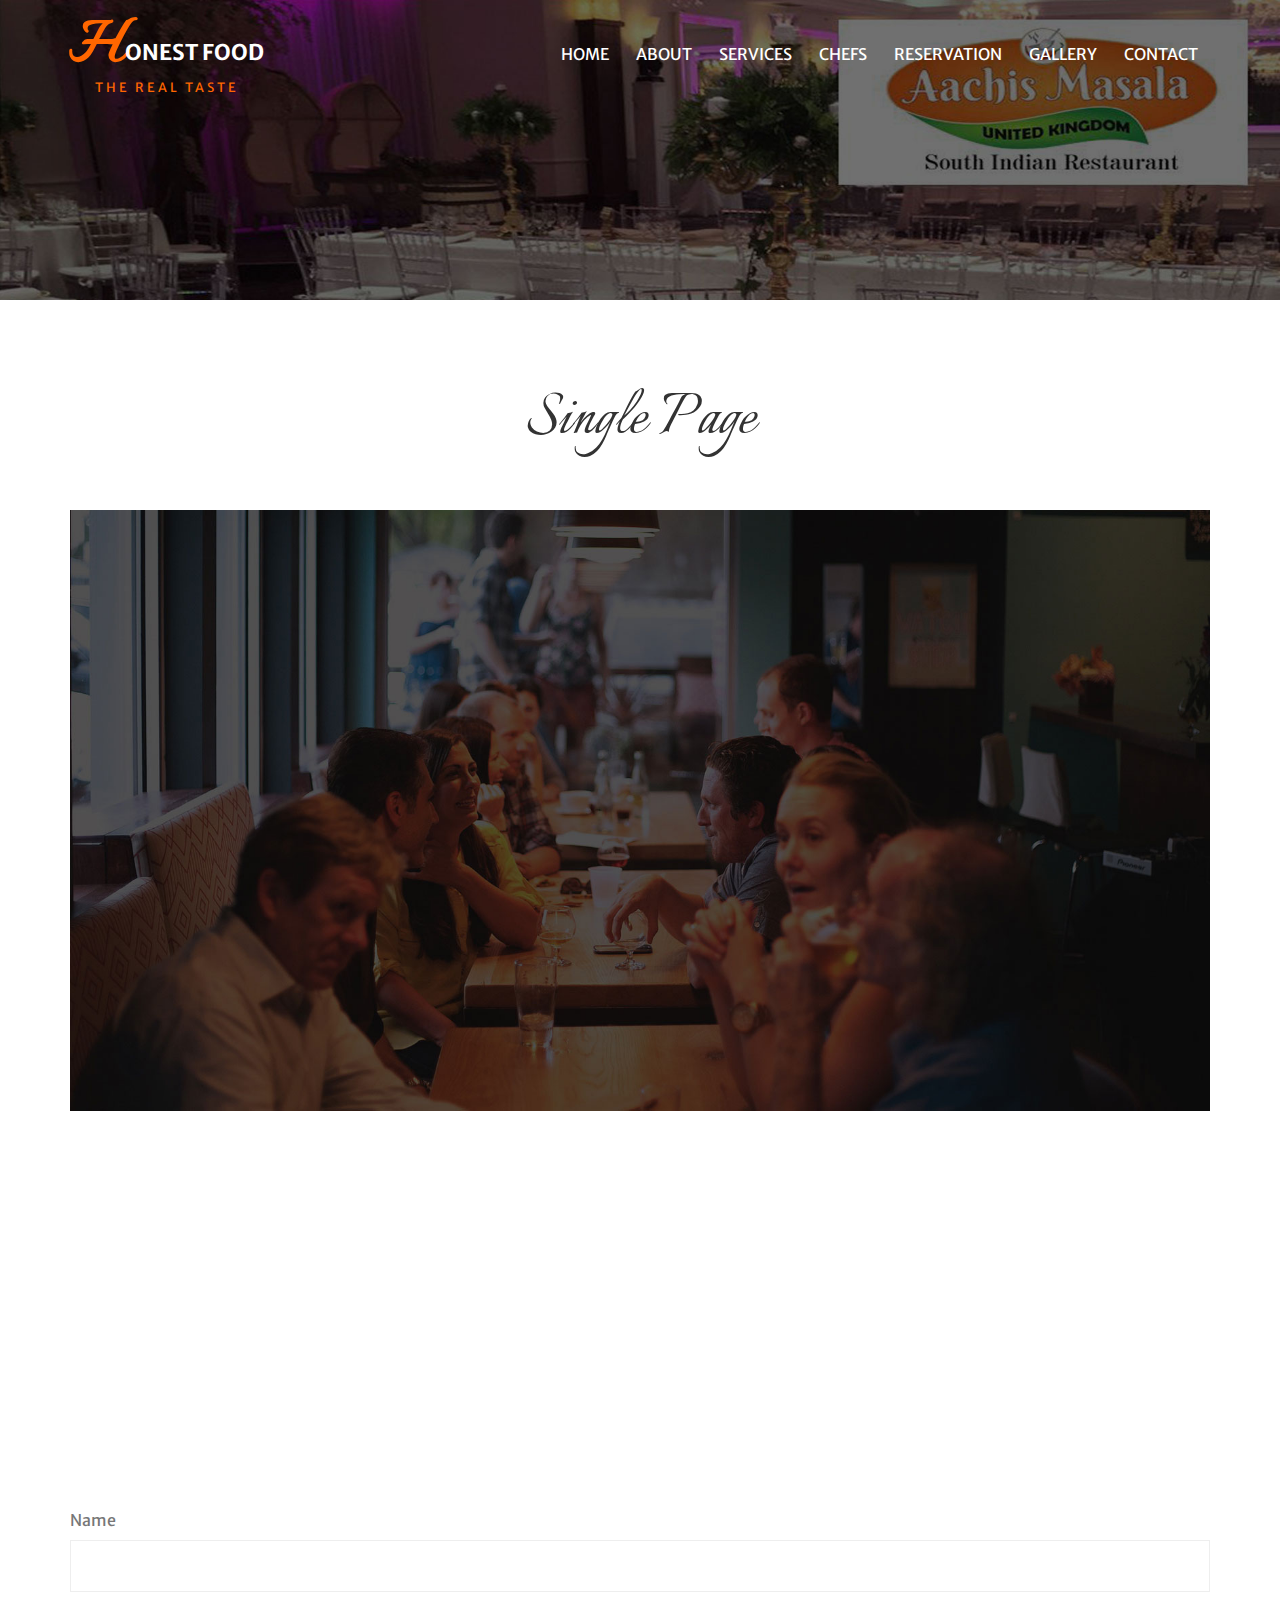
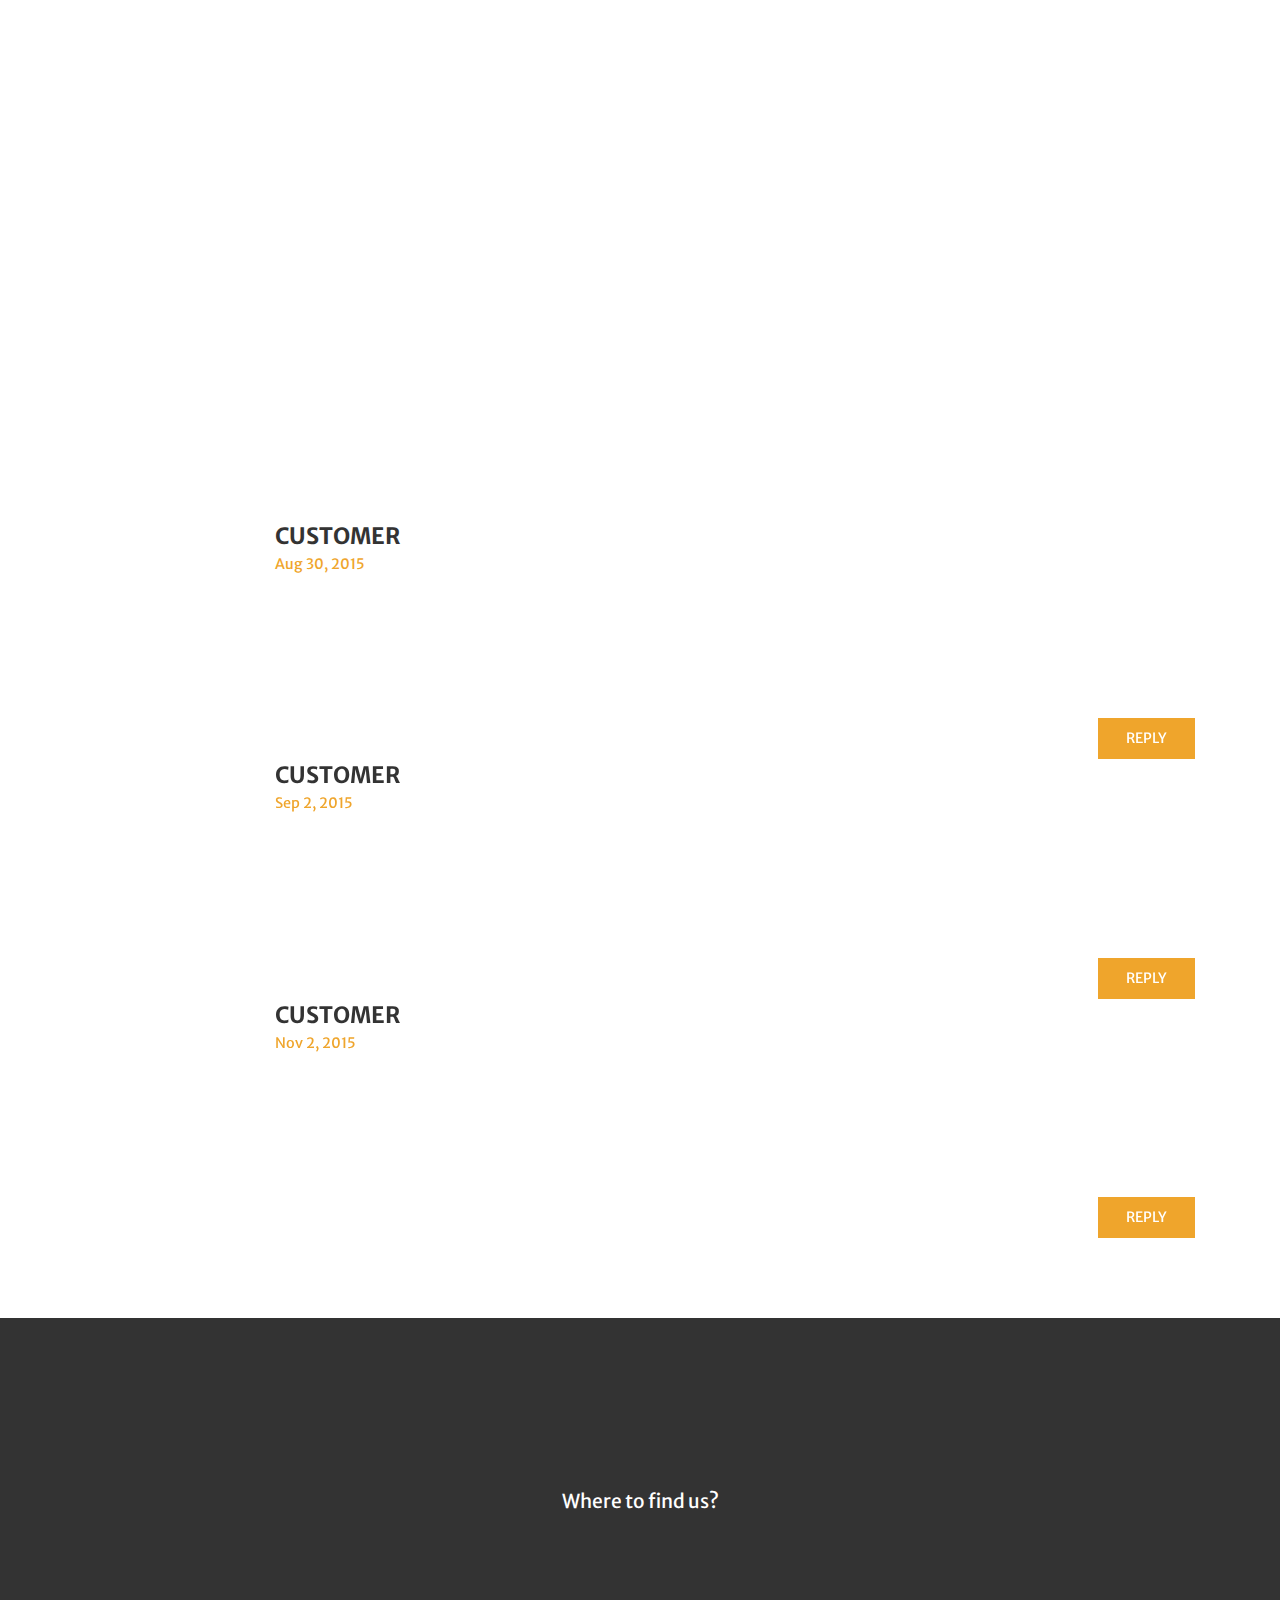
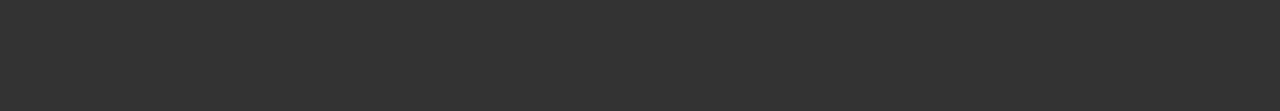
<file: single.html>
<!--
Author: W3layouts
Author URL: http://w3layouts.com
License: Creative Commons Attribution 3.0 Unported
License URL: http://creativecommons.org/licenses/by/3.0/
-->
<!DOCTYPE HTML>
<html>
<head>
<title>Honest Food a Hotels and Restaurants Category  Flat Bootstrap Responsive Website Template | Single :: w3layouts</title>
<meta name="viewport" content="width=device-width, initial-scale=1">
<meta http-equiv="Content-Type" content="text/html; charset=utf-8" />
<meta name="keywords" content="Honest Food  Responsive web template, Bootstrap Web Templates, Flat Web Templates, Android Compatible web template, 
Smartphone Compatible web template, free webdesigns for Nokia, Samsung, LG, Sony Ericsson, Motorola web design" />
<script type="applisalonion/x-javascript"> addEventListener("load", function() { setTimeout(hideURLbar, 0); }, false); function hideURLbar(){ window.scrollTo(0,1); } </script>
<link href="css/bootstrap.css" rel='stylesheet' type='text/css' />
<!-- Custom Theme files -->
<link href="css/iconeffects.css" rel='stylesheet' type='text/css' />
<link href="css/style.css" rel='stylesheet' type='text/css' />	
<link rel="stylesheet" href="css/swipebox.css">
<script src="js/jquery-1.11.1.min.js"></script>
<script type="text/javascript" src="js/move-top.js"></script>
<script type="text/javascript" src="js/easing.js"></script>
<!--/web-font-->
	<link href='//fonts.googleapis.com/css?family=Italianno' rel='stylesheet' type='text/css'>
	<link href='//fonts.googleapis.com/css?family=Merriweather+Sans:400,300,700' rel='stylesheet' type='text/css'>
<!--/script-->
<script type="text/javascript">
			jQuery(document).ready(function($) {
				$(".scroll").click(function(event){		
					event.preventDefault();
					$('html,body').animate({scrollTop:$(this.hash).offset().top},900);
				});
			});
</script>
<!--animate-->
<link href="css/animate.css" rel="stylesheet" type="text/css" media="all">
<script src="js/wow.min.js"></script>
	<script>
		 new WOW().init();
	</script>
<!--//animate-->

</head>
<body>
<!--start-home-->
		<div class="banner two" id="home">
		<div class="header-bottom">
		     <div class="container">
			  <div class="fixed-header">
			      <!--logo-->
			       <div class="logo">
                      <a href="index.html"><h1>H<span>onest Food</span></h1></a>
					  <p>The Real taste</p>
				   </div>
					<!--//logo-->
					<div class="top-menu">
							<span class="menu"> </span>
							<nav class="link-effect-4" id="link-effect-4">
                              <ul>
								 <li class="active"><a data-hover="Home" href="index.html">Home</a></li>
								<li><a data-hover="About" href="index.html">About</a></li>
								<li><a data-hover="Services" href="index.html">Services</a></li>
								<li><a data-hover="Chefs" href="index.html">Chefs</a></li>
							    <li><a data-hover="Reservation" href="index.html">REservation</a></li>
							    <li><a data-hover="Gallery" href="index.html">Gallery</a></li>
								<li><a data-hover="Contact" href="index.html">Contact</a></li>

							  </ul>
							</nav>
							</div>
							<!-- script-for-menu -->
								<script>
									$("span.menu").click(function(){
										$(".top-menu ul").slideToggle("slow" , function(){
										});
									});
								</script>
								<!-- script-for-menu -->

				 <div class="clearfix"></div>
					<script>
				$(document).ready(function() {
					 var navoffeset=$(".header-bottom").offset().top;
					 $(window).scroll(function(){
						var scrollpos=$(window).scrollTop(); 
						if(scrollpos >=navoffeset){
							$(".header-bottom").addClass("fixed");
						}else{
							$(".header-bottom").removeClass("fixed");
						}
					 });
					 
				});
				</script>
			 </div>
		</div>
	</div>
		   

		 
	</div>

<!--blog-section-->
      <div class="blog-section">
		<div class="container">
		  <h3 class="single">Single Page</h3>
		   <div class="blog-top">
			   <div class="blog-single">
					<div class="single-img">
					 <a href="#">
					  <img src="images/bottom.jpg" alt="">
					</a>
                        <h3 class="wow slideInUp"  data-wow-duration="1s" data-wow-delay=".3s">Number of Peoples talking About Our Recipes</h3>
					   <p class="post wow slideInDown"  data-wow-duration="1s" data-wow-delay=".3s">Posted on Mar 30, 2016 by <a href="#">Admin</a></p>
					   <p Class="wow slideInUp"  data-wow-duration="1s" data-wow-delay=".3s">Lorem ipsum dolor sit amet, consectetur adipisicing elit, sed do eiusmod tempor incididunt ut labore,consectetur adipisicing elit, sed do eiusmod tempor incididunt ut labore et dolore magna aliqua. Ut enim ad minim veniam, quis nostrud exercitation ullamco laboris nisi ut aliquip ex ea commodo sed do eiusmod tempor incididunt ut labore et dolore magna aliqua. Ut enim ad minim veniam, quis nostrud exercitation consequat.Lorem ipsum dolor sit amet, consectetur adipisicing elit, sed do eiusmod tempor incididunt ut labore,consectetur adipisicing elit, sed do eiusmod tempor incididunt ut labore et dolore magna aliqua. Ut enim ad minim veniam, quis nostrud exercitation ullamco laboris nisi ut aliquip ex ea commodo sed do eiusmod tempor incididunt ut labore et dolore magna aliqua. Ut enim ad minim veniam, quis nostrud exercitation consequat.</p>				                     
				</div>
				
		   </div>
		   <div class="single">
						<div class="leave">
							<h4 class="wow slideInUp"  data-wow-duration="1s" data-wow-delay=".3s">Leave a comment</h4>
						</div>
						<form id="commentform">
							 <p class="comment-form-author-name"><label for="author">Name</label>
								<input id="author" name="author" type="text" value="" size="30" aria-required="true" required="">
							 </p>
							 <p class="comment-form-email wow slideInDown"  data-wow-duration="1s" data-wow-delay=".3s">
								<label class="email">Email</label>
								<input id="email" name="email" type="text" value="" size="30" aria-required="true" required="">
							 </p>
							 <p class="comment-form-comment wow slideInUp"  data-wow-duration="1s" data-wow-delay=".3s">
								<label class="comment">Comment</label>
								<textarea></textarea>
							 </p>
							 <div class="clearfix"></div>
							<p class="form-submit wow shake"  data-wow-duration="1s" data-wow-delay=".3s">
							   <input name="submit" type="submit" id="submit" value="Send">
							</p>
							<div class="clearfix"></div>
						   </form>
				 <div class="single_grid2">
					   <h4 class="tz-title-4 tzcolor-blue wow slideInUp"  data-wow-duration="1s" data-wow-delay=".3s">
							Comments
						</h4>
						<ul class="list">
						<li>
			            <div class="col-md-2 preview wow fadeInDown" data-wow-duration="1s" data-wow-delay=".3s"><a href="#"><img src="images/co.png" class="img-responsive" alt=""></a></div>
			            <div class="col-md-10 data">
			                <div class="title"><a href="#">Customer</a><br><span class="m_14">Aug 30, 2015</span></div>
			                <p class="wow fadeInDown" data-wow-duration="1s" data-wow-delay=".3s">Lorem Ipsum is not simply random text. It has roots in a piece of classical Latin literature from 45 BC, making it over 2000 years old. Richard McClintock, a Latin professor at Hampden-Sydney College in Virginia, looked up one of the more obscure Latin words, consectetur, from a Lorem Ipsum passage, and going through the cites of the word in classical literature</p>
							<h5 class="m_26"> <a href="#" class="hvr-bounce-to-bottom">Reply</a></h5>
			            </div>
			           <div class="clearfix"></div>
			        </li>
			     	  <li>
			            <div class="col-md-2 preview wow fadeInUp" data-wow-duration="1s" data-wow-delay=".3s"><a href="#"><img src="images/co.png" class="img-responsive" alt=""></a></div>
			            <div class="col-md-10 data">
			                <div class="title"><a href="#">Customer</a><br><span class="m_14">Sep 2, 2015</span></div>
			                <p class="wow fadeInUp" data-wow-duration="1s" data-wow-delay=".3s">Lorem Ipsum is not simply random text. It has roots in a piece of classical Latin literature from 45 BC, making it over 2000 years old. Richard McClintock, a Latin professor at Hampden-Sydney College in Virginia, looked up one of the more obscure Latin words, consectetur, from a Lorem Ipsum passage, and going through the cites of the word in classical literature</p>
							<h5 class="m_26"> <a href="#" class="hvr-bounce-to-bottom">Reply</a></h5>
			            </div>
			           <div class="clearfix"></div>
			        </li>
			        <li>
			            <div class="col-md-2 preview wow fadeInDown" data-wow-duration="1s" data-wow-delay=".3s"><a href="#"><img src="images/co.png" class="img-responsive" alt=""></a></div>
			            <div class="col-md-10 data">
			                <div class="title"><a href="#">Customer</a><br><span class="m_14">Nov 2, 2015</span></div>
			                <p class="wow fadeInDown" data-wow-duration="1s" data-wow-delay=".3s">Lorem Ipsum is not simply random text. It has roots in a piece of classical Latin literature from 45 BC, making it over 2000 years old. Richard McClintock, a Latin professor at Hampden-Sydney College in Virginia, looked up one of the more obscure Latin words, consectetur, from a Lorem Ipsum passage, and going through the cites of the word in classical literature</p>
							<h5 class="m_26"> <a href="#" class="hvr-bounce-to-bottom">Reply</a></h5>
			            </div>
			           <div class="clearfix"></div>
			        </li>
			     </ul>
				</div>
			 </div>

		</div>
	  </div>
	</div>
<!--footer-->
		<div class="footer text-center">
						<div class="container">
							<!--logo2-->
								   <div class="logo2 wow fadeInUp" data-wow-duration="1s" data-wow-delay=".3s">
									  <a href="index.html"><h2>H<span>onest Food</span></h2></a>
									  <p>The Real taste</p>
								   </div>
					<!--//logo2-->
								<a href="single.html" class="flag_tag2">Where to find us?</a>
									<ul class="social wow slideInDown" data-wow-duration="1s" data-wow-delay=".3s">
										<li><a href="#" class="tw"></a></li>
										<li><a href="#" class="fb"> </a></li>
										<li><a href="#" class="in"> </a></li>
										<li><a href="#" class="dott"></a></li>
										 <div class="clearfix"></div>
									</ul>
									<p class="copy-right wow fadeInUp"  data-wow-duration="1s" data-wow-delay=".3s">&copy; 2016 Honest Food. All rights reserved | Design by <a href="http://w3layouts.com">W3layouts</a></p>

					 </div>
	     </div>
		<!--start-smooth-scrolling-->
						<script type="text/javascript">
									$(document).ready(function() {
										/*
										var defaults = {
								  			containerID: 'toTop', // fading element id
											containerHoverID: 'toTopHover', // fading element hover id
											scrollSpeed: 1200,
											easingType: 'linear' 
								 		};
										*/
										
										$().UItoTop({ easingType: 'easeOutQuart' });
										
									});
								</script>
								<!--end-smooth-scrolling-->
		<a href="#home" id="toTop" class="scroll" style="display: block;"> <span id="toTopHover" style="opacity: 1;"> </span></a>

</body>
</html>
</file>
<file: css/iconeffects.css>
@font-face {
	font-family: 'ecoicon';
	src:url('../fonts/ecoicons/ecoicon.eot');
	src:url('../fonts/ecoicons/ecoicon.eot?#iefix') format('embedded-opentype'),
		url('../fonts/ecoicons/ecoicon.woff') format('woff'),
		url('../fonts/ecoicons/ecoicon.ttf') format('truetype'),
		url('../fonts/ecoicons/ecoicon.svg#ecoicon') format('svg');
	font-weight: normal;
	font-style: normal;
}

.hi-icon-wrap {
	text-align: center;
	margin: 0 auto;
	padding: 2em 0 3em;
}

.hi-icon {
	display: inline-block;
	font-size: 0px;
	cursor: pointer;
	margin: 15px 30px;
	width: 110px;
    height: 110px;
	border-radius: 50%;
	-webkit-border-radius: 50%;
	-moz-border-radius: 50%;
	-o-border-radius: 50%;
	text-align: center;
	position: relative;
	z-index: 1;
	color: #fff;
}

.hi-icon:after {
	pointer-events: none;
	position: absolute;
	width: 100%;
	height: 100%;
	border-radius: 50%;
	content: '';
	-webkit-box-sizing: content-box; 
	-moz-box-sizing: content-box; 
	box-sizing: content-box;
}

.hi-icon:before {
	font-family: 'ecoicon';
	speak: none;
	font-size: 48px;
	line-height: 90px;
	font-style: normal;
	font-weight: normal;
	font-variant: normal;
	text-transform: none;
	display: block;
	-webkit-font-smoothing: antialiased;
}

.hi-icon-mobile:before {
	content: "\e009";
}

.hi-icon-screen:before {
	content: "\e00a";
}

.hi-icon-earth:before {
	content: "\e002";
}

.hi-icon-support:before {
	content: "\e000";
}

.hi-icon-locked:before {
	content: "\e001";
}

.hi-icon-cog:before {
	content: "\e003";
}

.hi-icon-clock:before {
	content: "\e004";
}

.hi-icon-videos:before {
	content: "\e005";
}

.hi-icon-list:before {
	content: "\e006";
}

.hi-icon-refresh:before {
	content: "\e007";
}

.hi-icon-images:before {
	content: "\e008";
}

.hi-icon-pencil:before {
	content: "\e00b";
}

.hi-icon-link:before {
	content: "\e00c";
}

.hi-icon-mail:before {
	content: "\e00d";
}

.hi-icon-location:before {
	content: "\e00e";
}

.hi-icon-archive:before {
	content: "\e00f";
}

.hi-icon-chat:before {
	content: "\e010";
}

.hi-icon-bookmark:before {
	content: "\e011";
}

.hi-icon-user:before {
	content: "\e012";
}

.hi-icon-contract:before {
	content: "\e013";
}

.hi-icon-star:before {
	content: "\e014";
}

/* Effect 1 */
.hi-icon-effect-1 .hi-icon {
	background: rgba(255,255,255,0.1);
	-webkit-transition: background 0.2s, color 0.2s;
	-moz-transition: background 0.2s, color 0.2s;
	transition: background 0.2s, color 0.2s;
}

.hi-icon-effect-1 .hi-icon:after {
	top: -7px;
	left: -7px;
	padding: 7px;
	box-shadow: 0 0 0 4px #fff;
	-webkit-transition: -webkit-transform 0.2s, opacity 0.2s;
	-webkit-transform: scale(.8);
	-moz-transition: -moz-transform 0.2s, opacity 0.2s;
	-moz-transform: scale(.8);
	-ms-transform: scale(.8);
	transition: transform 0.2s, opacity 0.2s;
	transform: scale(.8);
	opacity: 0;
}

/* Effect 1a */
.hi-icon-effect-1a .hi-icon:hover {
	background: rgba(255,255,255,1);
	color: #41ab6b;
}

.hi-icon-effect-1a .hi-icon:hover:after {
	-webkit-transform: scale(1);
	-moz-transform: scale(1);
	-ms-transform: scale(1);
	transform: scale(1);
	opacity: 1;
}

/* Effect 1b */
.hi-icon-effect-1b .hi-icon:hover {
	background: rgba(255,255,255,1);
	color: #41ab6b;
}

.hi-icon-effect-1b .hi-icon:after {
	-webkit-transform: scale(1.2);
	-moz-transform: scale(1.2);
	-ms-transform: scale(1.2);
	transform: scale(1.2);
}

.hi-icon-effect-1b .hi-icon:hover:after {
	-webkit-transform: scale(1);
	-moz-transform: scale(1);
	-ms-transform: scale(1);
	transform: scale(1);
	opacity: 1;
}

/* Effect 2 */
.hi-icon-effect-2 .hi-icon {
	color: #eea303;
	box-shadow: 0 0 0 3px #fff;
	-webkit-transition: color 0.3s;
	-moz-transition: color 0.3s;
	transition: color 0.3s;
}

.hi-icon-effect-2 .hi-icon:after {
	top: -2px;
	left: -2px;
	padding: 2px;
	z-index: -1;
	background: #fff;
	-webkit-transition: -webkit-transform 0.2s, opacity 0.2s;
	-moz-transition: -moz-transform 0.2s, opacity 0.2s;
	transition: transform 0.2s, opacity 0.2s;
}

/* Effect 2a */
.hi-icon-effect-2a .hi-icon:hover {
	color: #eea303;
}

.hi-icon-effect-2a .hi-icon:hover:after {
	-webkit-transform: scale(0.85);
	-moz-transform: scale(0.85);
	-ms-transform: scale(0.85);
	transform: scale(0.85);
}

/* Effect 2b */
.hi-icon-effect-2b .hi-icon:hover:after {
	-webkit-transform: scale(0);
	-moz-transform: scale(0);
	-ms-transform: scale(0);
	transform: scale(0);
	opacity: 0;
	-webkit-transition: -webkit-transform 0.4s, opacity 0.2s;
	-moz-transition: -moz-transform 0.4s, opacity 0.2s;
	transition: transform 0.4s, opacity 0.2s;
}

.hi-icon-effect-2b .hi-icon:hover {
	color: #fff;
}

/* Effect 3 */
.hi-icon-effect-3 .hi-icon {
	box-shadow: 0 0 0 4px #fff;
	-webkit-transition: color 0.3s;
	-moz-transition: color 0.3s;
	transition: color 0.3s;
}

.hi-icon-effect-3 .hi-icon:after {
	top: -2px;
	left: -2px;
	padding: 2px;
	z-index: -1;
	background: #fff;
	-webkit-transition: -webkit-transform 0.2s, opacity 0.3s;
	-moz-transition: -moz-transform 0.2s, opacity 0.3s;
	transition: transform 0.2s, opacity 0.3s;
}

/* Effect 3a */
.hi-icon-effect-3a .hi-icon {
	color: #f06060;
}

.hi-icon-effect-3a .hi-icon:hover {
	color: #fff;
}

.hi-icon-effect-3a .hi-icon:hover:after {
	-webkit-transform: scale(1.3);
	-moz-transform: scale(1.3);
	-ms-transform: scale(1.3);
	transform: scale(1.3);
	opacity: 0;
}

/* Effect 3b */
.hi-icon-effect-3b .hi-icon {
	color: #fff;
}

.hi-icon-effect-3b .hi-icon:hover {
	color: #f06060;
}

.hi-icon-effect-3b .hi-icon:after {
	-webkit-transform: scale(1.3);
	-moz-transform: scale(1.3);
	-ms-transform: scale(1.3);
	transform: scale(1.3);
	opacity: 0;
}

.hi-icon-effect-3b .hi-icon:hover:after {
	-webkit-transform: scale(1);
	-moz-transform: scale(1);
	-ms-transform: scale(1);
	transform: scale(1);
	opacity: 1;
}

/* Effect 4 */
.hi-icon-effect-4 .hi-icon {
	width: 92px;
	height: 92px;
	box-shadow: 0 0 0 4px rgba(255,255,255,1);	
}

.hi-icon-effect-4a .hi-icon {
	-webkit-transition: box-shadow 0.2s;
	-moz-transition: box-shadow 0.2s;
	transition: box-shadow 0.2s;
}

.hi-icon-effect-4 .hi-icon:before {
	line-height: 92px;
}

.hi-icon-effect-4 .hi-icon:after {
	top: -4px;
	left: -4px;
	padding: 0;
	z-index: 10;
	border: 4px dashed #fff;
}

.hi-icon-effect-4 .hi-icon:hover {
	box-shadow: 0 0 0 0 rgba(255,255,255,0);
	color: #fff;
}

/* Effect 4b */
.hi-icon-effect-4b .hi-icon:hover {
	-webkit-transition: box-shadow 0.2s;
	-moz-transition: box-shadow 0.2s;
	transition: box-shadow 0.2s;
}

.hi-icon-effect-4b .hi-icon:hover:after {
	-webkit-animation: spinAround 9s linear infinite;
	-moz-animation: spinAround 9s linear infinite;
	animation: spinAround 9s linear infinite;
}

@-webkit-keyframes spinAround {
	from {
		-webkit-transform: rotate(0deg)
	}
	to {
		-webkit-transform: rotate(360deg);
	}
}
@-moz-keyframes spinAround {
	from {
		-moz-transform: rotate(0deg)
	}
	to {
		-moz-transform: rotate(360deg);
	}
}
@keyframes spinAround {
	from {
		transform: rotate(0deg)
	}
	to {
		transform: rotate(360deg);
	}
}

/* Effect 5 */
.hi-icon-effect-5 .hi-icon {
	box-shadow: 0 0 0 4px rgba(255,255,255,1);
	overflow: hidden;
	-webkit-transition: background 0.3s, color 0.3s, box-shadow 0.3s;
	-moz-transition: background 0.3s, color 0.3s, box-shadow 0.3s;
	transition: background 0.3s, color 0.3s, box-shadow 0.3s;
}

.hi-icon-effect-5 .hi-icon:after {
	display: none;
}

.hi-icon-effect-5 .hi-icon:hover {
	background: rgba(255,255,255,1);
	color: #702fa8;
	box-shadow: 0 0 0 8px rgba(255,255,255,0.3);
}

.hi-icon-effect-5a .hi-icon:hover:before {
	-webkit-animation: toRightFromLeft 0.3s forwards;
	-moz-animation: toRightFromLeft 0.3s forwards;
	animation: toRightFromLeft 0.3s forwards;
}

@-webkit-keyframes toRightFromLeft {
	49% {
		-webkit-transform: translate(100%);
	}
	50% {
		opacity: 0;
		-webkit-transform: translate(-100%);
	}
	51% {
		opacity: 1;
	}
}
@-moz-keyframes toRightFromLeft {
	49% {
		-moz-transform: translate(100%);
	}
	50% {
		opacity: 0;
		-moz-transform: translate(-100%);
	}
	51% {
		opacity: 1;
	}
}
@keyframes toRightFromLeft {
	49% {
		transform: translate(100%);
	}
	50% {
		opacity: 0;
		transform: translate(-100%);
	}
	51% {
		opacity: 1;
	}
}

.hi-icon-effect-5b .hi-icon:hover:before {
	-webkit-animation: toLeftFromRight 0.3s forwards;
	-moz-animation: toLeftFromRight 0.3s forwards;
	animation: toLeftFromRight 0.3s forwards;
}

@-webkit-keyframes toLeftFromRight {
	49% {
		-webkit-transform: translate(-100%);
	}
	50% {
		opacity: 0;
		-webkit-transform: translate(100%);
	}
	51% {
		opacity: 1;
	}
}
@-moz-keyframes toLeftFromRight {
	49% {
		-moz-transform: translate(-100%);
	}
	50% {
		opacity: 0;
		-moz-transform: translate(100%);
	}
	51% {
		opacity: 1;
	}
}
@keyframes toLeftFromRight {
	49% {
		transform: translate(-100%);
	}
	50% {
		opacity: 0;
		transform: translate(100%);
	}
	51% {
		opacity: 1;
	}
}

.hi-icon-effect-5c .hi-icon:hover:before {
	-webkit-animation: toTopFromBottom 0.3s forwards;
	-moz-animation: toTopFromBottom 0.3s forwards;
	animation: toTopFromBottom 0.3s forwards;
}

@-webkit-keyframes toTopFromBottom {
	49% {
		-webkit-transform: translateY(-100%);
	}
	50% {
		opacity: 0;
		-webkit-transform: translateY(100%);
	}
	51% {
		opacity: 1;
	}
}
@-moz-keyframes toTopFromBottom {
	49% {
		-moz-transform: translateY(-100%);
	}
	50% {
		opacity: 0;
		-moz-transform: translateY(100%);
	}
	51% {
		opacity: 1;
	}
}
@keyframes toTopFromBottom {
	49% {
		transform: translateY(-100%);
	}
	50% {
		opacity: 0;
		transform: translateY(100%);
	}
	51% {
		opacity: 1;
	}
}

.hi-icon-effect-5d .hi-icon:hover:before {
	-webkit-animation: toBottomFromTop 0.3s forwards;
	-moz-animation: toBottomFromTop 0.3s forwards;
	animation: toBottomFromTop 0.3s forwards;
}

@-webkit-keyframes toBottomFromTop {
	49% {
		-webkit-transform: translateY(100%);
	}
	50% {
		opacity: 0;
		-webkit-transform: translateY(-100%);
	}
	51% {
		opacity: 1;
	}
}
@-moz-keyframes toBottomFromTop {
	49% {
		-moz-transform: translateY(100%);
	}
	50% {
		opacity: 0;
		-moz-transform: translateY(-100%);
	}
	51% {
		opacity: 1;
	}
}
@keyframes toBottomFromTop {
	49% {
		transform: translateY(100%);
	}
	50% {
		opacity: 0;
		transform: translateY(-100%);
	}
	51% {
		opacity: 1;
	}
}

/* Effect 6 */
.hi-icon-effect-6 .hi-icon {
	box-shadow: 0 0 0 4px rgba(255,255,255,1);
	-webkit-transition: background 0.2s, color 0.2s;
	-moz-transition: background 0.2s, color 0.2s;
	transition: background 0.2s, color 0.2s;
}

.hi-icon-effect-6 .hi-icon:hover {
	background: rgba(255,255,255,1);
	color: #64bb5d;
}

.hi-icon-effect-6 .hi-icon:hover:before {
	-webkit-animation: spinAround 2s linear infinite;
	-moz-animation: spinAround 2s linear infinite;
	animation: spinAround 2s linear infinite;
}

/* Effect 7 */
.hi-icon-effect-7 .hi-icon {
	box-shadow: 0 0 0 4px rgba(255,255,255,1);
	-webkit-transition: background 0.2s, color 0.2s;
	-moz-transition: background 0.2s, color 0.2s;
	transition: background 0.2s, color 0.2s;	
}

.hi-icon-effect-7 .hi-icon:hover {
	color: #fff;
}

.hi-icon-effect-7 .hi-icon:after {
	top: -8px;
	left: -8px;
	padding: 8px;
	z-index: -1;
	opacity: 0;
}

/* Effect 7a */
.hi-icon-effect-7a .hi-icon:after {
	box-shadow: 0 0 0 rgba(255,255,255,1);
	-webkit-transition: opacity 0.2s, box-shadow 0.2s;
	-moz-transition: opacity 0.2s, box-shadow 0.2s;
	transition: opacity 0.2s, box-shadow 0.2s;
}

.hi-icon-effect-7a .hi-icon:hover:after {
	opacity: 1;
	box-shadow: 3px 3px 0 rgba(255,255,255,1);
}

.hi-icon-effect-7a .hi-icon:before {
	-webkit-transform: scale(0.8);
	-moz-transform: scale(0.8);
	-ms-transform: scale(0.8);
	transform: scale(0.8);
	opacity: 0.7;
	-webkit-transition: -webkit-transform 0.2s, opacity 0.2s;
	-moz-transition: -moz-transform 0.2s, opacity 0.2s;
	transition: transform 0.2s, opacity 0.2s;
}

.hi-icon-effect-7a .hi-icon:hover:before {
	-webkit-transform: scale(1);
	-moz-transform: scale(1);
	-ms-transform: scale(1);
	transform: scale(1);
	opacity: 1;
}

/* Effect 7b */
.hi-icon-effect-7b .hi-icon:after {
	box-shadow: 3px 3px rgba(255,255,255,1);
	-webkit-transform: rotate(-90deg);
	-moz-transform: rotate(-90deg);
	-ms-transform: rotate(-90deg);
	transform: rotate(-90deg);
	-webkit-transition: opacity 0.2s, -webkit-transform 0.2s;
	-moz-transition: opacity 0.2s, -moz-transform 0.2s;
	transition: opacity 0.2s, transform 0.2s;
}

.hi-icon-effect-7b .hi-icon:hover:after {
	opacity: 1;
	-webkit-transform: rotate(0deg);
	-moz-transform: rotate(0deg);
	-ms-transform: rotate(0deg);
	transform: rotate(0deg);
}

.hi-icon-effect-7b .hi-icon:before {
	-webkit-transform: scale(0.8);
	-moz-transform: scale(0.8);
	-ms-transform: scale(0.8);
	transform: scale(0.8);
	opacity: 0.7;
	-webkit-transition: -webkit-transform 0.2s, opacity 0.2s;
	-moz-transition: -moz-transform 0.2s, opacity 0.2s;
	transition: transform 0.2s, opacity 0.2s;
}

.hi-icon-effect-7b .hi-icon:hover:before {
	-webkit-transform: scale(1);
	-moz-transform: scale(1);
	-ms-transform: scale(1);
	transform: scale(1);
	opacity: 1;
}

/* Effect 8 */
.hi-icon-effect-8 .hi-icon {
	background: rgba(255,255,255,0.1);
	-webkit-transition: -webkit-transform ease-out 0.1s, background 0.2s;
	-moz-transition: -moz-transform ease-out 0.1s, background 0.2s;
	transition: transform ease-out 0.1s, background 0.2s;
}

.hi-icon-effect-8 .hi-icon:after {
	top: 0;
	left: 0;
	padding: 0;
	z-index: -1;
	box-shadow: 0 0 0 2px rgba(255,255,255,0.1);
	opacity: 0;
	-webkit-transform: scale(0.9);
	-moz-transform: scale(0.9);
	-ms-transform: scale(0.9);
	transform: scale(0.9);
}

.hi-icon-effect-8 .hi-icon:hover {
	background: rgba(255,255,255,0.05);
	-webkit-transform: scale(0.93);
	-moz-transform: scale(0.93);
	-ms-transform: scale(0.93);
	transform: scale(0.93);
	color: #fff;
}

.hi-icon-effect-8 .hi-icon:hover:after {
	-webkit-animation: sonarEffect 1.3s ease-out 75ms;
	-moz-animation: sonarEffect 1.3s ease-out 75ms;
	animation: sonarEffect 1.3s ease-out 75ms;
}

@-webkit-keyframes sonarEffect {
	0% {
		opacity: 0.3;
	}
	40% {
		opacity: 0.5;
		box-shadow: 0 0 0 2px rgba(255,255,255,0.1), 0 0 10px 10px #3851bc, 0 0 0 10px rgba(255,255,255,0.5);
	}
	100% {
		box-shadow: 0 0 0 2px rgba(255,255,255,0.1), 0 0 10px 10px #3851bc, 0 0 0 10px rgba(255,255,255,0.5);
		-webkit-transform: scale(1.5);
		opacity: 0;
	}
}
@-moz-keyframes sonarEffect {
	0% {
		opacity: 0.3;
	}
	40% {
		opacity: 0.5;
		box-shadow: 0 0 0 2px rgba(255,255,255,0.1), 0 0 10px 10px #3851bc, 0 0 0 10px rgba(255,255,255,0.5);
	}
	100% {
		box-shadow: 0 0 0 2px rgba(255,255,255,0.1), 0 0 10px 10px #3851bc, 0 0 0 10px rgba(255,255,255,0.5);
		-moz-transform: scale(1.5);
		opacity: 0;
	}
}
@keyframes sonarEffect {
	0% {
		opacity: 0.3;
	}
	40% {
		opacity: 0.5;
		box-shadow: 0 0 0 2px rgba(255,255,255,0.1), 0 0 10px 10px #3851bc, 0 0 0 10px rgba(255,255,255,0.5);
	}
	100% {
		box-shadow: 0 0 0 2px rgba(255,255,255,0.1), 0 0 10px 10px #3851bc, 0 0 0 10px rgba(255,255,255,0.5);
		transform: scale(1.5);
		opacity: 0;
	}
}

/* Effect 9 */
.hi-icon-effect-9 .hi-icon {
	-webkit-transition: box-shadow 0.2s;
	-moz-transition: box-shadow 0.2s;
	transition: box-shadow 0.2s;
}

.hi-icon-effect-9 .hi-icon:after {
	top: 0;
	left: 0;
	padding: 0;
	box-shadow: 0 0 0 3px #EFA52C;
	-webkit-transition: -webkit-transform 0.2s, opacity 0.2s;
	-moz-transition: -moz-transform 0.2s, opacity 0.2s;
	transition: transform 0.2s, opacity 0.2s;
}

/* Effect 9a */
.hi-icon-effect-9a .hi-icon:hover:after {
	-webkit-transform: scale(0.85);
	-moz-transform: scale(0.85);
	-ms-transform: scale(0.85);
	transform: scale(0.85);
	opacity: 0.5;
}

.hi-icon-effect-9a .hi-icon:hover {
	box-shadow: 0 0 0 10px #333;
	color: #fff;
}

/* Effect 9b */
.hi-icon-effect-9b .hi-icon:hover:after {
	-webkit-transform: scale(0.85);
	-moz-transform: scale(0.85);
	-ms-transform: scale(0.85);
	transform: scale(0.85);
}

.hi-icon-effect-9b .hi-icon:hover {
	box-shadow: 0 0 0 10px #333;
	color: #fff;
}
</file>
<file: css/style.css>
body a {
  transition: 0.5s all;
  -webkit-transition: 0.5s all;
  -o-transition: 0.5s all;
  -moz-transition: 0.5s all;
  -ms-transition: 0.5s all;
}
html, body{
	font-family: 'Merriweather Sans', sans-serif;
	font-size: 100%;
	background: #ffffff;
}
@font-face {
   font-family: 'PoiretOne-Regular';
   src: url(../fonts/PoiretOne-Regular.ttf)format('truetype');
}
a:hover{
 text-decoration:none;
}
input[type="button"],input[type="submit"],li.parallelogram{
	transition:0.5s all;
	-webkit-transition:0.5s all;
	-moz-transition:0.5s all;
	-o-transition:0.5s all;
	-ms-transition:0.5s all;
}
h1,h2,h3,h4,h5,h6{
	margin:0;	
 font-family: 'Italianno', cursive;
}	
p{
	margin:0;
	font-family: 'Merriweather Sans', sans-serif;
}
ul{
	margin:0;
	padding:0;
}
label{
	margin:0;
}
/*-- header --*/
.banner {
    background: url(../images/banner.jpg) no-repeat 0px 0px;
    background-size: cover;
    -webkit-background-size: cover;
    -moz-background-size: cover;
    -o-background-size: cover;
    -ms-background-size: cover;
    min-height:800px;
	position:relative;
}
.down {
      position: absolute;
    left: 46%;
    top: 92%;

}
/*--head-top--*/
.logo{
  float:left;
}
.phone {
    float: right;
}
.logo a{
 display:block;
}
.logo a h1 {
	font-weight: bold;
	font-size: 4.5em;
	color: #FF6600;
	text-transform: uppercase;
}
.logo a span {
    color: #fff;
    font-family: 'Merriweather Sans', sans-serif;
    font-size: 0.3em;
    font-weight: bold;
}
.logo p {
	font-size: 0.8em;
	color: #FF6600;
	text-transform: uppercase;
	letter-spacing: 3px;
	padding: 0;
	margin: -9px 0 12px 0;
}
/*--header--*/
/*-- sticky-nav --*/
.header-bottom {
   padding: 0.5em 0em;
    background-color:none;
    margin: 0 auto;
    width: 100%;
    text-align: center;
}
.fixed{
	position: fixed;
	top: 0;
	width: 100%;
	margin: 0 auto;
	left:0%;
	z-index:9999;
	  background-color: rgba(0, 0, 0, 0.59);
}
/*-- sticky-nav --*/
.top-menu {
    float: right;
    margin-top: 2.2em;
}
.top-menu ul{
	margin:0;
	padding:0;
}
.top-menu li {		
	text-transform:uppercase;
	display:inline-block;
}
.top-menu li a{
	color:#FFFFFF;
	text-decoration:none;
	display:block;
	padding:0;
	font-weight:400;
	font-size:1em;
}	
.top-menu li a.active{
  color: #fff200;
  }
/*-- nav-hover --*/
.link-effect-4 a {
  padding: 0 10px;
  margin:0 12px;
  color: #797878;
  text-shadow: none;
  position: relative;
}
.link-effect-4 a::before {
      position: absolute;
    top: 0;
    left: -10px;
    overflow: hidden;
    padding: 0 10px;
    max-height: 0;
    color:#FF6600;
    content: attr(data-hover);
    -webkit-transition: max-height 0.5s;
    -moz-transition: max-height 0.5s;
    transition: max-height 0.5s;
}
.link-effect-4 a:hover::before {
  max-height: 100%;
}
/*-- //nav-hover --*/

/*-- menu-section --*/
.w3layouts_banner_bottom_left{
	text-align:center;
}
.w3layouts_banner_bottom_left h4{
	font-size:1em;
	color:#212121;
	margin:1em 0 .5em;
	font-weight: 600;
}
.w3layouts_banner_bottom_left p{
	color:#999;
	line-height:2em;
}
.w3layouts_banner_bottom_left h4 span {
    color:#eb422a;
    font-size: 2em;
}
.w3layouts_banner_bottom_left img{
	margin:0 auto;
}
/*--flexisel--*/
.flex-slider{	
	background:#222227;
	padding: 70px 0 165px 0;
}
#flexiselDemo1 {
	display: none;
}
.nbs-flexisel-container {
	position: relative;
	max-width: 100%;
}
.nbs-flexisel-ul {
	position: relative;
	width: 9999px;
	margin: 0px;
	padding: 0px;
	list-style-type: none;
}
.nbs-flexisel-inner {
	overflow: hidden;
	margin: 0px auto;
}
.nbs-flexisel-item {
	float: left;
	margin: 0;
	padding: 0px;
	position: relative;
	line-height: 35px;
}
.nbs-flexisel-item > img {
	cursor: pointer;
	position: relative;
}
/*---- Nav ---*/
.nbs-flexisel-nav-left, .nbs-flexisel-nav-right {
    width: 40px;
    height: 40px;
    position: absolute;
    cursor: pointer;
    z-index: 100;
    background:none;
    top: -5% !important;
    border-radius: 5px;
	display:none;
}
.nbs-flexisel-nav-left {
	left:0%;
}
.nbs-flexisel-nav-right {
	right: 0%;
    background:none;
	display:none;
}
/*--//flexisel--*/

/*-- main menu--*/ 

.agileinfo-tab-content1 {
    padding: 2em;
    background: rgba(255, 255, 255, 0.78);
    border: 1px dotted rgba(165, 28, 33, 0.57);
  
}
.main-menu .nav-tabs {
    border: none;
    text-align: center;
    background: #000;
    margin-bottom: 2em;
}

.menu-info .nav-tabs li {
    display: inline-block;
    float: none;
    margin: 0 0.5em;
   
}
.menu-info .nav-tabs li a {
    padding: 0;
    color: #fff;
    font-size: 15px;
    text-transform: capitalize;
    margin: 0;
    border: none;
    padding:10px;
    transition: 0.5s all;
	-webkit-transition: 0.5s all;
	-moz-transition: 0.5s all;
	-o-transition: 0.5s all;
	-ms-transition: 0.5s all;
	text-decoration: none;
}
.menu-info .nav-tabs li.active,.menu-info .nav-tabs li :hover{
    background:#fff;
}
.menu-info .nav-tabs li:hover a{
    background: transparent;
    color: #000;
}
.menu-info .nav-tabs li:hover {
    background: #fff;
}
.menu-info .nav-tabs li.active a,.menu-info .nav-tabs li a:hover{
    opacity: 1;
	outline:none;
    color: #000;
}
.nav-tabs > li.active > a,.nav-tabs > li.active > a:hover, .nav-tabs > li.active > a:focus { 
    border: none; 
	outline:none;
	background:#fff;
	
}
.main-menu {
    padding: 5em 0;
    background:url(../images/mbg.png) no-repeat center fixed;
    background-size:cover;
	min-height:564px;
}
.nav-tabs > li > a {
    border-radius: 0;
}
.menu-info {
    margin-top: 25px;
}
.main-menu-bg {
    background: rgba(255, 255, 255, 0.56);
    opacity: 0.8;
    padding: 1em 3em 3em;
}
/*-- //main-menu --*/


.cuisine-names {
    width: 65%;
    margin: 0 auto;
}
.w3_cuisine_names_left{
	float:left;
	width:28%;
	margin:2em 0 0;
}
.w3ls_cuisine_names_left{
	float:left;
	width:44%;
}
.w3_cuisine_names_left h3{
	font-size: 1em;
    color: #212121;
    font-weight: 600;
    margin-bottom: 1.5em;
}
.w3l_cuisine_names_left{
	text-align:right;
}
.w3ls_cuisine_names_left img {
    margin: 0 auto;
}
/*-- //menu-section --*/


@media only screen and (max-width :800px) {
	span.menu {
	  width: 35px;
	  height: 35px;
	  background: url(../images/nav.png)no-repeat 0px 0px;
	  display: inline-block;
	  float: right;
	  cursor: pointer;
	  margin: 32px 3px;
	}
	.top-menu {
		float: none;
		margin-top: 0em;
	}
	.top-menu  ul{
		display:none;
	}
	.top-menu  ul li {
		display:block;
		margin-right:0;
	}
	.top-menu  span.menu{
		display:block;
	}
	.top-menu ul {
		margin: 103px 0;
		padding: 2% 0;
		z-index: 999;
		position: absolute;
		width: 92%;
		background: #efa52c;
		text-align: center;
	}
	.top-menu li a {
	  padding: 0.5em;
	  font-weight: 400;
	  font-size:0.9em;
	  }
	.top-menu ul li a {
	  font-size: 0.9em;
	  display: inline-block;
	}
	.link-effect-4 a::before {
		position: absolute;
		top: 6px;
		left: -3px;
		overflow: hidden;
		padding: 0 10px;
		max-height: 0;
		color: #333;
	}
}
/*--slider--*/
#slider2,
#slider3 {
  box-shadow: none;
  -moz-box-shadow: none;
  -webkit-box-shadow: none;
  margin: 0 auto;
}
.rslides_tabs li:first-child {
  margin-left: 0;
}
.rslides_tabs .rslides_here a {
  background: rgba(255,255,255,.1);
  color: #fff;
  font-weight: bold;
}
.events {
  list-style: none;
}
.callbacks_container {
  position: relative;
  float: left;
  width: 100%;
}
.callbacks {
  position: relative;
  list-style: none;
  overflow: hidden;
  width: 100%;
  padding: 0;
  margin: 0;
}
.callbacks li {
  position: absolute;
  width: 100%;
}
.callbacks img {
  position: relative;
  z-index: 1;
  height: auto;
  border: 0;
}
.callbacks .caption {
	display: block;
	position: absolute;
	z-index: 2;
	font-size: 20px;
	text-shadow: none;
	color: #fff;
	left: 0;
	right: 0;
	padding: 10px 20px;
	margin: 0;
	max-width: none;
	top: 10%;
	text-align: center;
}
.callbacks_nav {
  position: absolute;
  -webkit-tap-highlight-color: rgba(0,0,0,0);
  top: 82%;
  left: 0;
  opacity: 0.6;
  z-index: 3;
  text-indent: -9999px;
  overflow: hidden;
  text-decoration: none;
  width:52px;
  height: 52px;
  background: transparent url("../images/arrows.png") no-repeat left top;
  margin-top: 4%;
}
 .callbacks_nav:hover{
  	opacity: 0.3;
  }
.callbacks_nav.next {
  left: auto;
    background-position: right top;
  left: 95.5%;
 }
 .callbacks_nav.prev {
	right: auto;
	background-position:left top;
	left: 91%;
}
#slider3-pager a {
  display: inline-block;
}
#slider3-pager span{
  float: left;
}
#slider3-pager span{
	width:100px;
	height:15px;
	background:#fff;
	display:inline-block;
	border-radius:30em;
	opacity:0.6;
}
#slider3-pager .rslides_here a {
  background: #FFF;
  border-radius:30em;
  opacity:1;
}
#slider3-pager a {
  padding: 0;
}
#slider3-pager li{
	display:inline-block;
}
.rslides {
  position: relative;
  list-style: none;
  overflow: hidden;
  width: 100%;
  padding: 0;
}
.rslides li {
  -webkit-backface-visibility: hidden;
  position: absolute;
  display:none;
  width: 100%;
  left: 0;
  top: 0;
}
.rslides li{
  position: relative;
  display: block;
  float: left;
}
.rslides img {
  height: auto;
  border: 0;
  }
.callbacks_tabs{
    list-style: none;
    position: absolute;
    bottom: -8%;
    z-index: 999;
    left: 47%;
    padding: 0;
    margin: 0;
    display: block;
}
.slider-top span{
	font-weight:600;
}
.callbacks_tabs li{
  display: inline-block;
  margin: 0 .3em;
}
@media screen and (max-width: 600px) {
  .callbacks_nav {
    top: 47%;
    }
}
/*----*/
.callbacks_tabs a{
 visibility: hidden;
}
.callbacks_tabs a:after {
    content: "\f111";
  font-size: 0;
  font-family: FontAwesome;
  visibility: visible;
  display: block;
  height: 15px;
  width: 15px;
  display: inline-block;
  background: #fff;
  border: 2px solid #fff;
  border-radius:50%;
  -webkit-border-radius:50%;
  -o-border-radius:50%;
  -moz-border-radius:50%;
  -ms-border-radius:50%;
}
.callbacks_here a:after{
     background:#FF6600;
    border: 2px solid #FF6600;
}
.banner-info {
       padding: 5em 2em;
    margin: 10% auto 0;
    width: 47%;
    text-align: center;
       border: 2px solid #fff;
}
.banner-info h3 {
	font-size: 5em;
	font-weight: 400;
	color:#FF0000;
	margin:0;
}
.banner-info p {
    color: #fff;
    font-size:3.3em;
	font-weight:bold;

}
.banner-info span {
	color: #FF500F;
	letter-spacing: 4px;
	font-size: 0.9em;
}
.arrows{
	position:relative;
	color:#FF6600;
	font-size:2em;
}
.arrows:before{
      content: '';
    position: absolute;
    bottom: 48%;
    left: 22.5%;
    background: #fff;
    width: 22%;
    height: 3px;
}
.arrows:after{
     content: '';
    position: absolute;
  bottom: 48%;
    right: 22.5%;
    background: #fff;
     width: 22%;
    height: 3px;
}
/*--products--*/
#about {
    padding: 6em 0;
}
.arrows-two {
    position: relative;
    color: #FF6600;
    font-size: 2em;
}
.arrows-two:before {
    content: '';
    position: absolute;
    bottom:42%;
    left: 22.5%;
    background: #333;
    width: 20%;
    height: 3px;
}

.arrows-two:after {
    content: '';
    position: absolute;
    bottom:42%;
    right: 22.5%;
    background: #333;
    width: 20%;
    height: 3px;
}
h3.tittle {
    font-size: 5em;
}
.ab-text {
    text-align: center;
	    margin-top: 2em;
}
.ab-text p {
    color: #777;
    line-height: 1.9em;
    font-size: 1em;
    margin: 1em 0;
}
.ab-left {
    float: left;
}
.ab-right {
    float:right;
}
.h-f {
    width: 49%;
    float: left;
    margin-right: 1%;
}
.grid {
	position: relative;
	clear: both;
	margin: 0 auto;
	    padding: 2em 0 0 0;
}
.hf-text {
  text-align: center;
  background-color: #fff;
  padding-bottom: 1em;
  }
.hf-text h5 {
 font-size: 2em;
    font-weight: 400;
    color: #011750;
    line-height: 1.8em;
}
.hf-text p{
      color: #D00030;
    text-transform: uppercase;
    font-size: 1em;
    font-weight: 600;
}
/* Common style */
.grid figure {
  position: relative;
  float: left;
  overflow: hidden;
  height: auto;
  background: #3085a3;
  text-align: center;
  cursor: pointer;
}

.grid figure img {
	position: relative;
	display: block;
	width: 100%;
	opacity: 0.8;
}

.grid figure figcaption {
	padding: 2em;
	color: #fff;
	font-size: 1.25em;
	-webkit-backface-visibility: hidden;
	backface-visibility: hidden;
}
.grid figure figcaption::before,
.grid figure figcaption::after {
	pointer-errors: none;
}
.grid figure figcaption,
.grid figure figcaption > a {
	position: absolute;
	top: 0;
	left: 0;
	width: 100%;
	height: 100%;
}
/* Anchor will cover the whole item by default */
/* For some effects it will show as a button */
.grid figure figcaption > a {
	z-index: 1000;
	text-indent: 200%;
	white-space: nowrap;
	font-size: 0;
	opacity: 0;
}
.grid figure h4 {
	word-spacing: -0.15em;
	font-weight: 300;
}
.grid figure h4 span {
    font-weight: bold;
    color: #fff;
    margin-left: 12px;
}
.grid figure h4,
.grid figure p {
	margin: 0;
}
figure.effect-jazz {
    background: -webkit-linear-gradient(-65deg, #000 0%,#000 100%);
    background: linear-gradient(-65deg, #000 0%,#000 100%);
}

figure.effect-jazz img {
	opacity: 0.8;
}
figure.effect-jazz figcaption::after,
figure.effect-jazz img,
figure.effect-jazz p {
	-webkit-transition: opacity 0.35s, -webkit-transform 0.35s;
	transition: opacity 0.35s, transform 0.35s;
}
figure.effect-jazz figcaption::after {
	position: absolute;
	top: 0;
	left: 0;
	width: 100%;
	height: 100%;
	border-top: 1px solid #fff;
	border-bottom: 1px solid #fff;
	content: '';
	opacity: 0;
	-webkit-transform: rotate3d(0,0,1,45deg) scale3d(1,0,1);
	transform: rotate3d(0,0,1,45deg) scale3d(1,0,1);
	-webkit-transform-origin: 50% 50%;
	transform-origin: 50% 50%;
}
figure.effect-jazz h2,
figure.effect-jazz p {
	opacity:1;
	-webkit-transform: scale3d(0.8,0.8,1);
	transform: scale3d(0.8,0.8,1);
}
figure.effect-jazz h4 {
	padding-top:57%;
	-webkit-transition: -webkit-transform 0.35s;
	transition: transform 0.35s;
	color: #FF6600;
	font-weight: bold;
	font-size:2em;
}
figure.effect-jazz p {
	    padding: 0em 2em;
    text-transform: none;
    font-size: 0.7em;
    opacity: 0;
    line-height: 1.8em;
}
figure.effect-jazz:hover img {
	opacity: 0.5;
	-webkit-transform: scale3d(1.05,1.05,1);
	transform: scale3d(1.05,1.05,1);
}
figure.effect-jazz:hover figcaption::after {
	opacity: 1;
	-webkit-transform: rotate3d(0,0,1,45deg) scale3d(1,1,1);
	transform: rotate3d(0,0,1,45deg) scale3d(1,1,1);
}
figure.effect-jazz:hover h4,
figure.effect-jazz:hover p {
	opacity: 1;
	-webkit-transform: scale3d(1,1,1);
	transform: scale3d(1,1,1);
}
.h-f {
    margin-bottom: 2em;
}
.h-f.one {
    margin-bottom:0em;
}
.start{
	text-align:center;
	margin-top: 1.5em;
}
.start a{
	padding: 15px 35px;
	font-size: 1em;
	color: #fff;
	text-decoration: none;
	font-family: 'Merriweather Sans', sans-serif;
	text-transform: uppercase;
	background-color: #FF6600;
}
/* Bounce To Bottom */
.hvr-bounce-to-bottom {
  display: inline-block;
  vertical-align: middle;
  -webkit-transform: translateZ(0);
  transform: translateZ(0);
  box-shadow: 0 0 1px rgba(0, 0, 0, 0);
  -webkit-backface-visibility: hidden;
  backface-visibility: hidden;
  -moz-osx-font-smoothing: grayscale;
  position: relative;
  -webkit-transition-property: color;
  transition-property: color;
  -webkit-transition-duration: 0.5s;
  transition-duration: 0.5s;
}
.hvr-bounce-to-bottom:before {
    content: "";
    position: absolute;
    z-index: -1;
    top: 0;
    left: 0;
    right: 0;
    bottom: 0;
    background: #333;
    -webkit-transform: scaleY(0);
    transform: scaleY(0);
    -webkit-transform-origin: 50% 0;
    transform-origin: 50% 0;
    -webkit-transition-property: transform;
    transition-property: transform;
    -webkit-transition-duration: 0.5s;
    transition-duration: 0.5s;
    -webkit-transition-timing-function: ease-out;
    transition-timing-function: ease-out;
}
.hvr-bounce-to-bottom:hover, .hvr-bounce-to-bottom:focus, .hvr-bounce-to-bottom:active {
  color: white;
}
.hvr-bounce-to-bottom:hover:before, .hvr-bounce-to-bottom:focus:before, .hvr-bounce-to-bottom:active:before {
  -webkit-transform: scaleY(1);
  transform: scaleY(1);
  -webkit-transition-timing-function: cubic-bezier(0.52, 1.64, 0.37, 0.66);
  transition-timing-function: cubic-bezier(0.52, 1.64, 0.37, 0.66);
}
/*--//products--*/
/*--services--*/
#services {
    background: #f7f7f7;
    padding:7em 0;
	text-align:center;
}
.inst-grids {
      margin: 3em 0 0 0;
}
.hi-icon-effect-9a .hi-icon:hover {
    box-shadow: 0 0 0 5px #FF6600;
}
a.hi-icon img {
    margin: 22px 0 0;
}
.hi-icon-wrap {
    padding: 0;
}
.services-gd h4 {
    color: #FF6600;
    font-size: 1.4em;
    text-transform: uppercase;
    line-height: 1.2em;
    font-family: 'Merriweather Sans', sans-serif;
    font-weight: bold;
    margin: 0.5em 0;
}
.services-gd p {
    color: #777;
    line-height: 1.9em;
    font-size: 1em;
}
/*--team--*/
#team {
       padding: 6em 0;
	   text-align:center;
}
.s-1 h3,.s-2 h3,.s-3 h3,.s-1 h3,.s-2 h3,.s-4 h3{
	color: #FF6600;
    font-size: 1.4em;
    text-transform: uppercase;
    line-height: 1.5em;
    padding-top: 16em;
    font-family: 'Merriweather Sans', sans-serif;
    font-weight: bold;
}
.view {
  	width: 256px;
    height: 330px;
    float: left;
    overflow: hidden;
    position: relative;
    text-align: center;
    cursor: default;
}
.view .mask,.view .content {
  	width: 282px;
	height: 330px;
	position: absolute;
	overflow: hidden;
	top: 0px;
	left: -12px;
}
.view h4 {
   text-transform: uppercase;
   color: #fff;
   text-align: center;
   position: relative;
   font-size: 17px;
   padding: 10px;
   background:none;
   font-weight:400;
   margin: 20px 16px;
   line-height: 1.6em;
   font-family: 'Merriweather Sans', sans-serif;
}
.view p {
  	font-size: 0.9em;
	position: relative;
	color: #FFF;
	padding: 20px 20px 0px 13px;
	text-align: center;
	line-height: 1.5em;
}
.view-fifth img {
   -webkit-transition: all 0.3s ease-in-out;
   -moz-transition: all 0.3s ease-in-out;
   -o-transition: all 0.3s ease-in-out;
   -ms-transition: all 0.3s ease-in-out;
   transition: all 0.3s ease-in-out;
}
.view-fifth .mask {
  background-color:rgba(3, 9, 16, 0.67);
   -webkit-transform: translateX(-300px);
   -moz-transform: translateX(-300px);
   -o-transform: translateX(-300px);
   -ms-transform: translateX(-300px);
   transform: translateX(-300px);
   -ms-filter: "progid: DXImageTransform.Microsoft.Alpha(Opacity=100)";
   filter: alpha(opacity=100);
   opacity: 1;
   -webkit-transition: all 0.3s ease-in-out;
   -moz-transition: all 0.3s ease-in-out;
   -o-transition: all 0.3s ease-in-out;
   -ms-transition: all 0.3s ease-in-out;
   transition: all 0.3s ease-in-out;
}
.view-fifth h4 {
   font-size: 20px;
    border-bottom: 1px solid #FF6600;
    color: #fff;
    line-height: 1.5em;
    font-weight: 600;
}
.view-fifth p {
   color: #fff;
   -webkit-transition: all 0.2s linear;
   -moz-transition: all 0.2s linear;
   -o-transition: all 0.2s linear;
   -ms-transition: all 0.2s linear;
   transition: all 0.2s linear;
}
.view-fifth:hover .mask {
   -webkit-transform: translateX(0px);
   -moz-transform: translateX(0px);
   -o-transform: translateX(0px);
   -ms-transform: translateX(0px);
   transform: translateX(0px);
}
.view.view-fifth i {
    color: #fff;
    font-size: 4em;
	    padding-top: 0.8em;
}
.arrows-serve{
	    position:relative;
		color:#FF6600;
		font-size:2em;
}
.arrows-serve:before{
    content: '';
    position: absolute;
    bottom: 43%;
    left: 35.5%;
    background: #333;
    width: 11%;
    height: 3px;
}
.arrows-serve:after{
     content: '';
    position: absolute;
  bottom: 43%;
    right: 35.5%;
    background: #333;
        width: 11%;
    height: 3px;
}
.arrows-serve.test{
	    position:relative;
		color:#FF6600;
		font-size:2em;
}
.arrows-serve.test:before{
    content: '';
    position: absolute;
    bottom: 43%;
    left: 35.5%;
    background: #333;
    width:9%;
    height: 3px;
}
.arrows-serve.test:after{
     content: '';
    position: absolute;
  bottom: 43%;
    right: 35.5%;
    background: #333;
        width:9%;
    height: 3px;
}
.box2 {
    margin-top: 3em;
}
/*--/review--*/
#review {
    background: #f7f7f7;
}
h3.title,h2.title.review {
	  color:#5DD28F;
}
.test-monials h5{
      font-size: 2em;
    color: #FF6600;
    text-transform: none;
    margin-top: 0.7em;
	
}
.test-review p {
    font-size: 1em;
    font-weight: 400;
    line-height: 2em;
    margin: 2em 1em;
}
.test-review img{
	 border-radius: 50%;
	-webkit-border-radius: 50%;
	-moz-border-radius: 50%;
	-ms-border-radius: 50%;
	    box-shadow:0 10px 20px rgba(0, 0, 0, 0.41);
    -webkit-box-shadow:0 10px 20px rgba(0, 0, 0, 0.41);
    -moz-box-shadow:0 10px 20px rgba(0, 0, 0, 0.41);
    -o-box-shadow:0 10px 20px rgba(0, 0, 0, 0.41);
    -ms-box-shadow:0 10px 20px rgba(0, 0, 0, 0.41);
}
.test-review p img {
    margin: 0 10px!important;
	box-shadow:none;
}
.test-review img {
    margin: 0 auto;
}
.test-monials {
    text-align: center;
	float:right;
	margin-top:8em;
}
.test-left-img{
	background-size: cover;
	-webkit-background-size: cover;
	-moz-background-size: cover;
	-o-background-size: cover;
	-ms-background-size: cover;
	min-height:700px;
	background-image: url(../images/bannerSS.jpg);
	background-repeat: no-repeat;
	background-position: 0px 0px;
}
/*--//review--*/
#gallery {
    padding: 6em 0;
    text-align: center;
}
.gallery-grids {
    margin-top: 3em;
}
.ban-mar {
    margin: 35px 0;
}
.baner-top a {
    padding: 10px 10px;
    display: block;
    box-shadow: 0px 0px 9px #BDBDBD;
}
.baner-top img {
    width: 100%;
}
.img-box-content, .gal-text-box {
  display: block;
  width: 100%;
  height: 100%;
  -webkit-transform: scale(1, 1);
  -moz-transform: scale(1, 1);
  -ms-transform: scale(1, 1);
  -o-transform: scale(1, 1);
  transform: scale(1, 1);
  -webkit-transition: all 0.4s ease-in-out;
  -moz-transition: all 0.4s ease-in-out;
  -ms-transition: all 0.4s ease-in-out;
  -o-transition: all 0.4s ease-in-out;
  transition: all 0.4s ease-in-out;
  -webkit-backface-visibility: hidden;
  -moz-backface-visibility: hidden;
  -ms-backface-visibility: hidden;
  -o-backface-visibility: hidden;
  backface-visibility: hidden;
}
.img-box-content img, .gal-text-box img {
  display: block;
  position: relative;
  max-width: 100%;
  max-height: 100%;
  -webkit-transition: all 0.4s ease-in-out;
  -moz-transition: all 0.4s ease-in-out;
  -ms-transition: all 0.4s ease-in-out;
  -o-transition: all 0.4s ease-in-out;
  transition: all 0.4s ease-in-out;
}
.img-box-content {
  position: relative;
}
.gal-text-box {
  top: 0;
  left: 0;
  position: absolute;
}
.gal-text-box .info-gal-con {
  display: block;
  position: relative;
  padding: 2%;
  left: 50%;
  top: 50%;
  position: relative;
  -webkit-transform: translateX(-50%) translateY(-50%);
  -moz-transform: translateX(-50%) translateY(-50%);
  -ms-transform: translateX(-50%) translateY(-50%);
  -o-transform: translateX(-50%) translateY(-50%);
  transform: translateX(-50%) translateY(-50%);
    text-align: center;
}

.separator {
  display: block;
  position: relative;
  height: 1px;
  width: 60%;
  margin: 10px auto;
  background: rgba(255, 255, 255, 0.5);
  clear: both;
}


.gal-spin-effect {
  display: block;
  overflow: hidden;
  position: relative;

}
.gal-spin-effect .gal-text-box {
  filter: alpha(opacity=0);
  -wekbit-opacity: 0;
  -moz-opacity: 0;
  opacity: 0;
  -webkit-transform: translateZ(0) scale(2, 2);
  -moz-transform: translateZ(0) scale(2, 2);
  -ms-transform: translateZ(0) scale(2, 2);
  -o-transform: translateZ(0) scale(2, 2);
  transform: translateZ(0) scale(2, 2);
  color: #e6e6e6;
}
.gal-spin-effect .gal-text-box * {
  z-index: 3;
}
.gal-spin-effect .gal-text-box:after, .gal-spin-effect .gal-text-box:before {
  content: "";
  display: block !important;
  position: absolute;
  visibility: visible !important;
  background-color: rgba(0, 0, 0, 0.8);
  top: 0;
  left: 0;
  bottom: 0;
  right: 0;
  width: 100%;
  height: 100%;
  z-index: -1;
  -webkit-transition: 0.6s ease-in-out;
  -moz-transition: 0.6s ease-in-out;
  -ms-transition: 0.6s ease-in-out;
  -o-transition: 0.6s ease-in-out;
  transition: 0.6s ease-in-out;
}
.gal-spin-effect.vertical .gal-text-box:before {
  -webkit-transform: translateZ(0) translateX(100%) rotateZ(180deg);
  -moz-transform: translateZ(0) translateX(100%) rotateZ(180deg);
  -ms-transform: translateZ(0) translateX(100%) rotateZ(180deg);
  -o-transform: translateZ(0) translateX(100%) rotateZ(180deg);
  transform: translateZ(0) translateX(100%) rotateZ(180deg);
}
.gal-spin-effect.vertical .gal-text-box:after {
  -webkit-transform: translateZ(0) translateX(-100%) rotateZ(180deg);
  -moz-transform: translateZ(0) translateX(-100%) rotateZ(180deg);
  -ms-transform: translateZ(0) translateX(-100%) rotateZ(180deg);
  -o-transform: translateZ(0) translateX(-100%) rotateZ(180deg);
  transform: translateZ(0) translateX(-100%) rotateZ(180deg);
}
.gal-spin-effect.vertical:hover .gal-text-box {
  filter: alpha(opacity=100);
  -wekbit-opacity: 1;
  -moz-opacity: 1;
  opacity: 1;
  -webkit-transform: translateZ(0) scale(1, 1);
  -moz-transform: translateZ(0) scale(1, 1);
  -ms-transform: translateZ(0) scale(1, 1);
  -o-transform: translateZ(0) scale(1, 1);
  transform: translateZ(0) scale(1, 1);
}
.gal-spin-effect.vertical:hover .gal-text-box:before {
  -webkit-transform: translateZ(0) translateX(50%) rotateZ(0deg);
  -moz-transform: translateZ(0) translateX(50%) rotateZ(0deg);
  -ms-transform: translateZ(0) translateX(50%) rotateZ(0deg);
  -o-transform: translateZ(0) translateX(50%) rotateZ(0deg);
  transform: translateZ(0) translateX(50%) rotateZ(0deg);
}
.gal-spin-effect.vertical:hover .gal-text-box:after {
  -webkit-transform: translateZ(0) translateX(-50%) rotateZ(0deg);
  -moz-transform: translateZ(0) translateX(-50%) rotateZ(0deg);
  -ms-transform: translateZ(0) translateX(-50%) rotateZ(0deg);
  -o-transform: translateZ(0) translateX(-50%) rotateZ(0deg);
  transform: translateZ(0) translateX(-50%) rotateZ(0deg);
}
.gal-spin-effect.horizontal .gal-text-box:before {
  -webkit-transform: translateZ(0) translateY(100%) rotateZ(180deg);
  -moz-transform: translateZ(0) translateY(100%) rotateZ(180deg);
  -ms-transform: translateZ(0) translateY(100%) rotateZ(180deg);
  -o-transform: translateZ(0) translateY(100%) rotateZ(180deg);
  transform: translateZ(0) translateY(100%) rotateZ(180deg);
}
.gal-spin-effect.horizontal .gal-text-box:after {
  -webkit-transform: translateZ(0) translateY(-100%) rotateZ(180deg);
  -moz-transform: translateZ(0) translateY(-100%) rotateZ(180deg);
  -ms-transform: translateZ(0) translateY(-100%) rotateZ(180deg);
  -o-transform: translateZ(0) translateY(-100%) rotateZ(180deg);
  transform: translateZ(0) translateY(-100%) rotateZ(180deg);
}
.gal-spin-effect.horizontal:hover .gal-text-box {
  filter: alpha(opacity=100);
  -wekbit-opacity: 1;
  -moz-opacity: 1;
  opacity: 1;
  -webkit-transform: translateZ(0) scale(1, 1);
  -moz-transform: translateZ(0) scale(1, 1);
  -ms-transform: translateZ(0) scale(1, 1);
  -o-transform: translateZ(0) scale(1, 1);
  transform: translateZ(0) scale(1, 1);
}
.gal-spin-effect.horizontal:hover .gal-text-box:before {
  -webkit-transform: translateZ(0) translateY(50%) rotateZ(0deg);
  -moz-transform: translateZ(0) translateY(50%) rotateZ(0deg);
  -ms-transform: translateZ(0) translateY(50%) rotateZ(0deg);
  -o-transform: translateZ(0) translateY(50%) rotateZ(0deg);
  transform: translateZ(0) translateY(50%) rotateZ(0deg);
}
.gal-spin-effect.horizontal:hover .gal-text-box:after {
  -webkit-transform: translateZ(0) translateY(-50%) rotateZ(0deg);
  -moz-transform: translateZ(0) translateY(-50%) rotateZ(0deg);
  -ms-transform: translateZ(0) translateY(-50%) rotateZ(0deg);
  -o-transform: translateZ(0) translateY(-50%) rotateZ(0deg);
  transform: translateZ(0) translateY(-50%) rotateZ(0deg);
}
.info-gal-con h4 {
	font-size:45px;
	margin-bottom: 30px;
	color: #F26C36;
}
.info-gal-con p {
    font-size: 14px;
    line-height: 2.2em;
}
/*--bottom-*/
.bottom{
  background: url("../images/bottom.jpg") no-repeat 0px 0px;
  padding: 0em 0 0 0;
  background-size: cover;
  -o-background-size: cover;
  -moz-background-size: cover;
  -ms-background-size: cover;
  -webkit-background-size: cover;
  min-height:540px;
}
.bottom-top{
  text-align:center;
  padding-top:8em;
}
.bottom-top h3 {
    color:#FF6600;
    font-size: 3.5em;
    font-weight:bold;
}
.bottom-top p {
    font-size: 1em;
    color: #fff;
    line-height: 1.9em;
    margin: 1em auto;
    width: 61%;
}
a.read.two {
    padding: 0.7em 2em;
    background: rgb(1, 23, 80);
}
h2.sec-head {
    text-align: center;
    color: #fff;
    text-transform: uppercase;
       font-size: 3em;
    padding-top: 2em;
}
.bottom-top  span {
   color: #fff;
    font-size: 3em;
    font-weight: bold;
}
/*--social-icons--*/
/*--reservation--*/
#reservation {
    background: url(../images/reservation.jpg) no-repeat 0px 0px;
    background-size: cover;
    -webkit-background-size: cover;
    -moz-background-size: cover;
    -o-background-size: cover;
    -ms-background-size: cover;
    min-height:750px;
	text-align:center;
}
.reservation-info {
    margin-top: 8em;
}
.book-reservation {
    margin-top: 4em;
}
h3.tittle.reserve {
 color: #FF6600;

}
.reservation-info h4 {
    font-size: 3em;
    color: #800000;
    line-height: 1.6em;
}
.reservation-info h5 {
    font-size: 2em;
    color: #fff;
    line-height: 1.8em;
}
.reservation-info h5 span.glyphicon {
    font-size: 0.8em;
    vertical-align: middle;
}
.book-reservation label {
       font-size: 1.5em;
    color: #fff;
    margin-bottom: 1em;
    text-align: left;
    display: block;
    font-weight: bold;
    text-transform: uppercase;
}
.book-reservation label i{   
     font-size: 0.9em;
    margin-right: 10px;
	color: #FF6600;

}
.book-reservation input[type="text"],.book-reservation input[type="date"],.book-reservation input[type="time"] {
    width: 100%;
    color:#FF6600;
    outline: none;
    font-size: 1em;
    padding:1em 1em;
   border: 2px solid #fff;
    -webkit-appearance: none;
    margin-bottom: 1.5em;
	line-height: 1.8em;
	font-family: 'Merriweather Sans', sans-serif;
	background:none;
}
.book-reservation select.form-control {
       outline: none;
    font-size: 1em;
  
    border-radius: 0;
    height: 66px;
    background: none;
    color:#FF6600;
    border: 2px solid #fff;
}
.make {
    margin: 1em auto 0;
    text-align: center;
}
.make input[type=submit] {
       color: #FFFFFF;
    padding: 1em 2em;
    font-size: 1.2em;
    cursor: pointer;
    border: 2px solid #FF6600;
    outline: none;
    background:#FF6600;
    font-family: 'Merriweather Sans', sans-serif;
}
.make input[type=submit]:hover {
    background: none;
    transition: 0.5s all ease;
    -webkit-transition: 0.5s all ease;
    -moz-transition: 0.5s all ease;
    -o-transition: 0.5s all ease;
    -ms-transition: 0.5s all ease;
}
.arrows-reserve{
	    position:relative;
		color:#FF6600;
		font-size:2em;
}
.arrows-reserve:before{
    content: '';
    position: absolute;
    bottom: 43%;
    left: 35.5%;
    background: #fff;
    width: 11%;
    height: 3px;
}
.arrows-reserve:after{
     content: '';
    position: absolute;
  bottom: 43%;
    right: 35.5%;
    background: #fff;
        width: 11%;
    height: 3px;
}
/*--//reservation--*/
/*--single--*/
.banner.two {
    background: url(../images/banner.jpg) no-repeat 0px 0px;
    background-size: cover;
    -webkit-background-size: cover;
    -moz-background-size: cover;
    -o-background-size: cover;
    -ms-background-size: cover;
    min-height:300px;
    position: relative;
}
h3.single {
    text-align: center;
    color: #333;
    font-size: 4em;
	margin-bottom:0.7em;
}
.single-img p {
    color: #777;
    line-height: 1.9em;
	font-size:1em;
}
.blog-poast-info {
   background: #ea4c89;
  padding: 0.8em 1em;
  text-align: center;
}
.blog-poast-info ul li {
	display:inline-table;
	margin-right: 1em;
}
.blog-poast-info ul li{
	color: #FFF;
	font-size:0.8125em;
}
.blog-poast-info ul li a {
	color: #FFF;
	text-transform: uppercase;
	transition: 0.5s all;
	-webkit-transition: 0.5s all;
	-moz-transition: 0.5s all;
	-o-transition: 0.5s all;
}
.blog-poast-info ul li a:hover{
	text-decoration:none;
}
.blog-poast-info ul li a:hover {
	text-decoration:underline;
}
.single {
  text-align: left;
}
.leave h4,h4.tz-title-4.tzcolor-blue {
    color: #efa52c;
    font-size: 4em;
    font-weight: 400;
    margin-top: 0.5em;
}
.comment-box {
  padding: 2em 2em;
  border: 1px dashed #E64B50;
  text-align: center;
  margin-top:3em;
 }
 .comment-box h5 { 
   color:#E64B50;
    font-size: 1.3em;
 }
#commentform label {
   display: block;
  font-size: 1em;
  color: #777;
  font-weight: 400;
  margin: 0.5em 0
}
#commentform input[type="text"] {
  padding: 14px 15px;
  width: 100%;
  color: #555;
  font-size: 1em;
  border: 1px solid #eee;
  outline: none;
  display: block;
}
#commentform textarea {
	  padding: 13px 20px;
  width: 100%;
  color: #444;
  font-size: 0.85em;
  outline: none;
  height: 150px;
  display: block;
  resize: none;
  font-weight: 400;
  border: 1px solid #eee;
  background: #fff;
}
p.form-submit {
  margin: 2em 0;
}
#commentform input[type="submit"] {
  padding: 0.8em 3em;
  color: #fff;
  font-size: 1em;
  font-weight: 400;
  text-transform: uppercase;
  text-decoration: none;
  -webkit-appearance: none;
  background:#333;
  outline: none;
  border: none;
}
#commentform input[type="submit"]:hover{
    background:#efa52c;
}
span.m_14 {
     color:#efa52c;
    font-weight: 400;
    text-transform: capitalize;
    font-size:0.9em;
}
.single_grid2 p {
	  color: #777;
	  font-size:1em;
	  line-height: 1.9em;    
	  margin-top: 0.5em;
  }
.title a{
        color: #333;
    font-size: 1.4em;
    font-weight: bold;
    text-transform: uppercase;
 }
 ul.list li {
  list-style: none;
}
ul.list {
  padding-top: 2em;
}
.preview img {
  border-radius: 50%;
  -o-border-radius: 50%;
  -webkit-border-radius: 50%;
  -moz-border-radius: 50%;
  -ms-border-radius: 50%;
  width: 80%;
}
 h5.m_26 a{
     float: right;
        font-family: 'Merriweather Sans', sans-serif;
    margin-top: 1em;
    padding: 1em 2em;
    color: #fff;
    font-size: 1em;
    font-weight: 400;
    text-transform: uppercase;
    text-decoration: none;
    -webkit-appearance: none;
    background: #efa52c;
    line-height: 13px;
}
a.blog-text {
    text-transform: uppercase;
    font-size: 1.6em;
    font-weight: bold;
    line-height: 2.2em;
    color: #333;
}
.single-us input[type="text"],.leave textarea,.leave input[type="submit"]{
	font-size: 1em;
	  width: 100%;
	padding: 0.8em 1em;
	margin: 0.5em 0;
	background: #fff;
	outline:none;
	border: 1px solid #362f2f;
	color: #362f2f;
	-webkit-appearance: none;
}
p.post {
    color: #333;
}
.blog-single h3 {
    font-family: 'Merriweather Sans', sans-serif;
    text-transform: uppercase;
    font-weight: 600;
    line-height: 2em;
    font-size: 1.5em;
}
p.post a {
    color: #efa52c;
}
.leave textarea{
	resize:none;
	width: 100%;
	margin: 0.5em 0em;
	height: 185px;	
}
.leave input[type="submit"]{
	  border: none;
  outline: none;
  text-decoration: none;
  color: #fff;
  font-size: 1em;
  font-weight: 400;
  text-transform: uppercase;
  padding: 2px 0 0 1px;
  width: 120px;
  height: 45px;
  display: inline-block;
  background: #333;
  margin: 0 auto;
  margin:1em 0 2em 0;
  -webkit-appearance: none;
}
.leave input[type="submit"]:hover{
	  background:#D00030;
}
.leave p{
  width: 80%;
  line-height: 1.8em;
  color: #333;
  font-size: 0.9em;
}
.text-in{
	padding:0;
}
.single-grid {
	padding: 0.7em 0;
	  text-align: left;
}
.text-top{
	padding:0.5em 0;
}
.leave {
  padding: 2em 0 0em;
}
.top-comments {
	padding: 5em 0 0;
}
.md-col-in h4 {
	color: #362f2f;
	font-size: 1.5em;
	border-bottom: 1px solid #c29f00;
	font-weight: 600;
	width: 50%;
	padding: 0 10px 6px;
}
.md-col-in ul li{
	list-style:none;
}
.md-col-in ul{
	padding:1.8em 0 0;
}
.md-col-in ul li a{
	text-decoration:none;
	color:#362f2f;
	font-size:1.1em;
	padding: 0.1em 0;
	display: block;
}
.md-col-in ul li a:hover{
	color:#c3a000;
}
.md-col-in ul li i{
	background: url(../images/img-sprite.png)no-repeat -497px -20px;
	width: 8px;
	height: 8px;
	display: inline-block;
	transition: 0.5s all;
	vertical-align: middle;
	margin: 0 13px 0 0;
}
.single-img img {
    margin-bottom: 1em;
    width: 100%;
}
.blog-section {
    padding: 6em 0;
}
/*-- contact-page --*/
h3.tittle {
    font-size: 5em;
    color: #333;
}
.arrows-three{
	    position:relative;
		color:#FF6600;
		font-size:2em;
}
.arrows-three:before{
      content: '';
    position: absolute;
    bottom:43%;
    left: 22.5%;
    background: #333;
    width: 22%;
    height: 3px;
}
.arrows-three:after{
     content: '';
    position: absolute;
  bottom: 43%;
    right: 22.5%;
    background: #333;
     width: 22%;
    height: 3px;
}
.contact-grid {
    padding-left:0;
	text-align: center;
}
form#filldetails {
  width:98%;
  margin: 0 auto;
}
form .field {
  width: 100%;
  position: relative;
  margin-bottom: 15px;
}
form .field label {
    position: absolute;
    top: 0;
    left: 0;
    background:#333;
    width: 100%;
    padding: 16px 0;
    font-size: 15px;
    letter-spacing: 0.075em;
    color: #EAEAEA;
    -webkit-transition: all 333ms ease-in-out;
    -moz-transition: all 333ms ease-in-out;
    -o-transition: all 333ms ease-in-out;
    -ms-transition: all 333ms ease-in-out;
    transition: all 333ms ease-in-out;
	    font-weight: 400;
}
form .field label + span {
    opacity: 0;
    color: white;
    display: block;
    position: absolute;
    top: 7px;
    left: 4%;
    font-size: 25px;
    text-shadow: 1px 2px 0 #cd6302;
    -webkit-transition: all 333ms ease-in-out;
    -moz-transition: all 333ms ease-in-out;
    -o-transition: all 333ms ease-in-out;
    -ms-transition: all 333ms ease-in-out;
    transition: all 333ms ease-in-out;
}
form .field input[type="text"],
form .field textarea {
  border: none;
  background: #E8E9EA;
  width: 100%;
  margin: 0;
  padding: 18px 0;
  padding-left: 22%;
  color: #313A3D;
  font-size: 13px;
  letter-spacing: 0.05em;
      font-family: 'Merriweather Sans', sans-serif;
}
form .field input[type="text"]#msg,
form .field textarea#msg {
  resize: none;
  -webkit-transition: all 333ms ease-in-out;
  -moz-transition: all 333ms ease-in-out;
  -o-transition: all 333ms ease-in-out;
  -ms-transition: all 333ms ease-in-out;
  transition: all 333ms ease-in-out;
      font-family: 'Merriweather Sans', sans-serif;
	      height: 55px;
    overflow: hidden;

}
form .field input[type="text"]:focus, form .field input[type="text"].focused,
form .field textarea:focus,
form .field textarea.focused {
  outline: none;
}
form .field input[type="text"]:focus#msg, form .field input[type="text"].focused#msg,
form .field textarea:focus#msg,
form .field textarea.focused#msg {
  padding-bottom: 150px;
}
form .field input[type="text"]:focus + label, form .field input[type="text"].focused + label,
form .field textarea:focus + label,
form .field textarea.focused + label {
  width: 18%;
  background: #efa52c;
  color: #fff;
}
form .field input[type="text"].focused + label,
form .field textarea.focused + label {
  color: #efa52c;
}
form .field:hover label {
  width: 20%;
  background:#efa52c;
  color: white;
}
form input[type="submit"]:focus {
  outline: none;
  background: #cd6302;
}
.send {
    margin-top:2em;
}
.send input[type="submit"]{
       border: none;
    background: #FF6600;
    cursor: pointer;
    border-radius: 0px;
    width: 155px;
    color: #fff;
    box-shadow: 0 3px 6px 0 rgba(0, 0, 0, 0.2);
    transition: 0.5s all;
    -webkit-transition: 0.5s all;
    -o-transition: 0.5s all;
    -moz-transition: 0.5s all;
    -ms-transition: 0.5s all;
     padding: 1em 1em;
	font-size:1em;
	outline:none;
	-webkit-appearance:none;
}
.send input[type="submit"]:hover {
	  -webkit-transform: translateY(-3px);
	  -ms-transform: translateY(-3px);
	  transform: translateY(-3px);
	  box-shadow: 0 6px 6px 0 rgba(0, 0, 0, 0.2);
	  -webkit-box-shadow: 0 6px 6px 0 rgba(0, 0, 0, 0.2);
	   -o-box-shadow: 0 6px 6px 0 rgba(0, 0, 0, 0.2);
	    -moz-box-shadow: 0 6px 6px 0 rgba(0, 0, 0, 0.2);
}

.map {
   margin-top: 4em;
}
.map iframe {
    height: 400px;
    border: none;
    width: 100%;
}
.con-top ul li,.con-top ul li a {
    display: block;
    line-height: 2em;
    font-size: 1em;
    color: #777;
	list-style:none;
}
.con-top ul li a {
	color: #F26C36;
	text-decoration:none;
}
.con-top {
    margin-top: 2em;
	    margin-top: 2em;
    float: left;
}
.con-top.two {
    margin-left: 3em;
}
#contact {
    padding: 6em 0;
}
.con-top h4 ,h4.info{
	font-size: 1.4em;
	color: #F26C36;
	font-weight: bold;
	font-family: 'Merriweather Sans', sans-serif;
	text-transform: uppercase;
	margin-bottom: 0.5em;
}
h4.info{
	font-size:2em;
}
p.para1,p.wel-text {
    color: #777;
    font-size: 1em;
    line-height: 1.9em;
}
p.wel-text{
	margin:1em 0;
}
.contact-in {
    margin-top: 4em;
}
/*--footer--*/
/*--social-icons--*/
.logo2{
  text-align:center;
      margin: 0 0 2em 0;
}
.logo2 a{
 display:block;
}
.logo2 a h2 {
    font-weight: bold;
    font-size: 5.5em;
    color: #FF6600;
    text-transform: uppercase;
}
.logo2 a span {
    color: #fff;
    font-family: 'Merriweather Sans', sans-serif;
    font-size: 0.3em;
    font-weight: bold;
}
a.flag_tag2 {
    color: #fff;
    font-size: 1.2em;
}
.logo2 p {
    font-size: 0.8em;
    color: #FF6600;
    text-transform: uppercase;
    letter-spacing: 3px;
    padding: 0;
    margin: -9px 0 12px 0;
}
ul.s_social li{
	display:inline-block;
}
ul.social li a.tw,ul.social li a.fb,ul.social li a.in,ul.social li a.dott {
	width:79px;
	height:89px;
	display: block;
	background: url(../images/tw.png)no-repeat 0px 0px;
}
ul.social li a.fb {
	background: url(../images/fb.png)no-repeat 0px 0px;
}
ul.social li a.in {
	background: url(../images/gg.png)no-repeat 0px 0px;
}
ul.social li a.dott {
  background: url(../images/db.png)no-repeat 0px 0px;
}

ul.social li a:hover{
	opacity:0.8;
}
ul.social{
	    display: block;
    padding: 0;
    margin: 3em auto 0;
    text-align: center;
}
ul.social li{
	display:inline-block;
}
ul.social li a{  
    margin-right:1em;
    -webkit-transition: .5s all;
    transition: .5s all;
    -moz-transition: .5s all;
	-webkit-transition: .5s all;
    transition: .5s all;
    -moz-transition: .5s all;
}
.footer {
   background:#333;
   padding: 2em 0;
}
p.copy-right{
  color:#fff;
  font-size:0.9em;
    text-align: center;
}
p.copy-right a{
   color: #FF6600;
}
p.copy-right a:hover{
  text-decoration:underline;
}
#toTop {
  display: none;
  text-decoration: none;
  position: fixed;
  bottom: 10px;
  right: 10px;
  overflow: hidden;
  width: 50px;
  height: 70px;
  border: none;
  text-indent: 100%;
  background: url(../images/move-top.png) no-repeat 0px 0px;
}
/*-- responsive-design starts-here --*/
@media (max-width: 1440px) {
	.banner-info p {
		font-size: 3em;
	}
}
@media (max-width: 1366px) {
	.ab-text p,.services-gd p,.test-review p,.bottom-top p,p.wel-text,p.para1,.con-top ul li, .con-top ul li ,.single-img p{
		font-size:0.9em;
	}
	
	h3.tittle,h3.single {
		font-size: 4.5em;
	}
	
	
}
@media (max-width:1280px) {
	#about,#team,#gallery,#contact,.blog-section{
		    padding:5em 0;
	}
	#services{
		 padding:6em 0;
	}
	.info-gal-con h4 {
		font-size: 45px;
		margin-bottom: 14px;
	}
}
@media (max-width:1024px) {
	.link-effect-4 a {
		padding: 0 10px;
		margin: 0 8px;
	}
	.banner-info p {
		font-size: 2.5em;
	}
	.banner-info h3 {
       font-size: 4em;
	}
	.banner-info {
		padding: 4em 2em;
		z-index: 999;
		margin: 11% auto 0;
		width: 54%;
	}
	.arrows:before {
		content: '';
		position: absolute;
		bottom: 45%;
		left: 19.5%;
		width: 22%;
		height: 3px;
	}
	.bottom-top p {
		margin: 1em auto;
		width: 65%;
	}
	.arrows:after {
		content: '';
		position: absolute;
		bottom: 45%;
		right: 19.5%;
		width: 22%;
		height: 3px;
	}
	.callbacks_tabs {
		bottom: -10%;
		left: 45%;
	}
	.banner {
      min-height:700px;
	}
	.down {
		position: absolute;
		left: 43%;
		    top: 87%;
	}
	.services-gd h4 {
      font-size: 1.2em;
	}
	.view {
		width: 212px;
		    height: 307px;
	}
	.view-fifth h4 {
      font-size: 16px;
	}
	.view .mask, .view .content{
		    width: 233px;
    height: 330px;
		
	}
	.s-1 h3, .s-2 h3, .s-3 h3, .s-1 h3, .s-2 h3, .s-4 h3 {
		font-size: 1.3em;
		padding-top: 17em;
	}
	.view p {
		font-size: 0.8em;
		padding: 10px 10px 0px 20px;
	}
	.test-monials {
		text-align: center;
		float: right;
		margin-top: 6em;
		padding: 0;
	}
	.arrows-serve:before {
		content: '';
		position: absolute;
		bottom: 43%;
		left: 29.5%;
		width: 13%;
		height: 3px;
	}
	.arrows-serve:after {
		content: '';
		position: absolute;
		bottom: 43%;
		right: 29.5%;
		width: 13%;
		height: 3px;
	}
	.arrows-three:before {
		content: '';
		position: absolute;
		bottom: 43%;
		left: 23.5%;
		width: 18%;
		height: 3px;
	}
	.arrows-three:after {
		content: '';
		position: absolute;
		bottom: 43%;
		right: 22.5%;
		width: 18%;
		height: 3px;
	}
	.con-top.two {
		margin-left: 1em;
	}
	.contact-in {
		margin-top: 4em;
		padding: 0;
	}
	.banner.two {
		min-height: 200px;
	}
	figure.effect-jazz h4 {
    padding-top: 29%;
	}
	.arrows-serve.test:before {
		content: '';
		position: absolute;
		bottom: 43%;
		left: 32.5%;
		width: 9%;
		height: 3px;
	}
	.arrows-serve.test:after {
		content: '';
		position: absolute;
		bottom: 43%;
		right: 32.5%;
		width: 9%;
		height: 3px;
	}
	.view h4 {
      padding: 18px 10px;
	}
	.grid figure figcaption {
      padding: 2em 0;
	}
	.arrows-reserve:before {
		content: '';
		position: absolute;
		bottom: 43%;
		left: 31.5%;
		background: #fff;
		width: 11%;
		height: 3px;
	}
	.arrows-reserve:after {
		content: '';
		position: absolute;
		bottom: 43%;
		right: 31.5%;
		background: #fff;
		width: 11%;
		height: 3px;
	}
}
@media (max-width:991px) {
	.top-menu li a {
		font-size: 0.87em;
	}
	.top-menu {
		margin-top: 1.5em;
	}
	.link-effect-4 a {
		padding: 0 10px;
		margin: 0 3px;
	}
	.s-1,.s-2,.s-3,.s-4 {
		float: left;
		width:50%;
	}
	.view {
	    width: 301px;
    height: 325px;
    margin: 0 2em;
	}
	.view p {
		font-size: 0.8em;
		padding: 21px 0px 0px 40px;
	}
	.view-fifth img {
		width: 100%;
	}
	.view .mask, .view .content {
		width: 341px;
		height: 325px;
		    left: -41px;
	}
	.test-left-img {
		min-height: 500px;
	}
	.test-monials {
		text-align: center;
		float: none;
		margin-top: 0;
		padding: 0;
		width: 100%;
		padding: 5em 0;
	}
	.reservation-info {
		margin-top: 3em;
	}
	.book-reservation {
		margin-top:0em;
	}
	#reservation {
		min-height:750px;
		padding-bottom: 3em;
	}
	.book-reservation label {
       font-size: 1.3em;
	}
	.book-reservation select.form-control {
		font-size: 1em;
		padding: 1em 1em;
		height: 66px;
		background: none;
		margin-bottom: 1.5em;
	}
	.baner-top {
	    padding: 10px 10px;
		float: left;
		width: 50%;
	}
	.ban-mar {
		margin:0px!important;
	}
	.bottom-top span {
      font-size: 2.5em;
	}
	.contact-in {
		margin-top: 4em;
		padding: 0 10px;
	}
	.con-top.two {
		margin-left: 5em;
	}
	.down {
		position: absolute;
		left: 43%;
		top: 90%;
	}
	.banner-info p {
		font-size: 2.3em;
	}
	.services-gd{
		float: left;
		width: 50%;
	}
	.services-gd:nth-child(3),.services-gd:nth-child(4),.s-3,.s-4{
		margin-top:1em;
	}
	.ab-text {
		text-align: center;
		margin-top:0em;
	}
	.ab-left {
		float: none;
	}
	.ab-text {
		margin-top: 2em;
	}
	.preview {
		float: left;
	}
	.single_grid2 p {
		font-size: 0.9em;
		line-height: 1.9em;
		margin-top: 0.5em;
	}
	.data {
		float: right;
		width: 86%;
	}
	.logo a h1 {
    font-weight: bold;
    font-size: 4em;
	}
}
@media (max-width:800px) {
	.banner-info {
		padding: 4em 2em;
		margin: 11% auto 0;
		width: 71%;
	}
	.logo a h1 {

      font-size: 4em;
	}
	a.blog-text {
      font-size: 1.4em;
	}
	.down {
		position: absolute;
		left: 42%;
		top: 90%;
	}

	.data {
		float: right;
		width: 86%;
	}
	.view {
		width: 282px;
		height: 325px;
		margin: 0 1em;
	}
	.view p {
		font-size: 0.8em;
		padding: 10px 53px 0px 60px;
		text-align: center;
	}
	.view h4 {
		padding: 18px 35px;
	}
}
@media (max-width:768px) {
	.top-menu ul {
		margin: 103px 0;
		padding: 2% 0;
		width: 96%;
		z-index: 99999;
	}
	.banner {
		min-height: 600px;
	}
	.banner-info {
		padding: 2em 2em;
		margin: 13% auto 0;
		width: 71%;
	}
	#about, #team, #gallery, #contact, .blog-section,.test-monials {
		padding: 3.5em 0;
	}
	#services {
		padding: 4em 0;
	}
	.test-left-img {
		min-height: 400px;
	}
	h3.single {
		margin-bottom: 0.5em;
	}
	.blog-single h3 {

		line-height: 2em;
		font-size: 1.3em;
	}
}
@media (max-width:667px) {
	.banner-info p {
		font-size: 2em;
	}
	.banner-info h3 {
		font-size: 3em;
	}
	.logo a h1 {
		font-size: 4em;
	}
	.banner-info span {
		letter-spacing: 2px;
		font-size: 0.9em;
	}
	.banner {
		min-height: 500px;
	}
	.banner-info {
		padding: 2em 2em;
		margin: 6% auto 0;
		width: 71%;
	}
	.callbacks_tabs {
		bottom: -14%;
		left: 43%;
	}
	.down {
		position: absolute;
		left: 38%;
		top: 90%;
	}
	.view {
		width: 256px;
		height: 330px;
		margin: 0 0em;
	}
	.test-left-img {
		min-height: 350px;
	}
	.info-gal-con p {
		font-size: 12px;
		line-height: 2em;
	}
	.info-gal-con h4 {
		font-size: 38px;
		margin-bottom: 14px;
	}
	.callbacks_tabs a:after {
		height: 12px;
		width: 12px;
	}
	.callbacks_tabs li {
		display: inline-block;
		margin: 0 .2em;
	}
	.grid figure figcaption {
		padding: 0em 1em;
		color: #fff;
		font-size: 1.25em;
	}
	.arrows-reserve:before {
		bottom: 43%;
		left: 32.5%;
		width: 11%;
		height: 3px;
	}
	.arrows-reserve:after {
		content: '';
		position: absolute;
		bottom: 43%;
		right: 31.5%;
		width: 11%;
		height: 3px;
	}
	.make input[type=submit] {
		padding: 0.7em 1.5em;
		font-size: 1.2em;
	}
	.book-reservation input[type="text"], .book-reservation input[type="date"], .book-reservation input[type="time"] {
		width: 100%;
		outline: none;
		font-size: 1em;
		padding: 0.7em 0.8em;
	}
	.book-reservation select.form-control {
		font-size: 1em;
		padding: 0.7em 0.8em;
		height: 54px;
		background: none;
		margin-bottom: 1.5em;
	}
	.bottom-top span {
		font-size: 2.2em;
	}
	.bottom-top h3 {
		font-size: 3em;
	}
	.bottom {
		min-height:450px;
	}
	.bottom-top {
		padding-top: 5em;
	}
	.bottom-top p {
		margin: 1em auto;
		width: 100%;
	}
	a.blog-text {
		font-size: 1.2em;
	}
	.leave h4, h4.tz-title-4.tzcolor-blue {
		font-size: 3.5em;
		font-weight: 400;
		margin-top: 0em;
	}
	.data {
		float: right;
		width: 83%;
	}
}
@media (max-width:640px) {
	.banner-info p {
		font-size: 2em;
	}
	.banner-info h3 {
		font-size: 3em;
	}
	.logo a h1 {
		font-size: 3.3em;
	}
	.banner-info span {
		letter-spacing: 2px;
		font-size: 0.8em;
	}
	.banner {
		min-height: 500px;
	}
	.banner-info {
		padding: 2em 2em;
		margin: 6% auto 0;
		width: 71%;
	}
	.callbacks_tabs {
		bottom: -14%;
		left: 43%;
	}
	.down {
		position: absolute;
		left: 38%;
		top: 90%;
	}
	.view {
		width: 256px;
		height: 330px;
		margin: 0 0em;
	}
	.test-left-img {
		min-height: 350px;
	}
	.info-gal-con p {
		font-size: 12px;
		line-height: 2em;
	}
	.info-gal-con h4 {
		font-size: 38px;
		margin-bottom: 14px;
	}
	.callbacks_tabs a:after {
		height: 12px;
		width: 12px;
	}
	.callbacks_tabs li {
		display: inline-block;
		margin: 0 .2em;
	}
	.grid figure figcaption {
		padding: 0em 1em;
		color: #fff;
		font-size: 1.25em;
	}
	.arrows-reserve:before {
		bottom: 43%;
		left: 32.5%;
		width: 11%;
		height: 3px;
	}
	.arrows-reserve:after {
		content: '';
		position: absolute;
		bottom: 43%;
		right: 31.5%;
		width: 11%;
		height: 3px;
	}
	.make input[type=submit] {
		padding: 0.7em 1.5em;
		font-size: 1.2em;
	}
	.book-reservation input[type="text"], .book-reservation input[type="date"], .book-reservation input[type="time"] {
		width: 100%;
		outline: none;
		font-size: 1em;
		padding: 0.7em 0.8em;
	}
	.book-reservation select.form-control {
		font-size: 1em;
		padding: 0.7em 0.8em;
		height: 54px;
		background: none;
		margin-bottom: 1.5em;
	}
	.bottom-top span {
		font-size: 2.2em;
	}
	.bottom-top h3 {
		font-size: 3em;
	}
	.bottom {
		min-height:450px;
	}
	.bottom-top {
		padding-top: 5em;
	}
	.bottom-top p {
		margin: 1em auto;
		width: 100%;
	}
	a.blog-text {
		font-size: 1.2em;
	}
	.leave h4, h4.tz-title-4.tzcolor-blue {
		font-size: 3.5em;
		font-weight: 400;
		margin-top: 0em;
	}
	.data {
		float: right;
		width: 83%;
	}
}
@media (max-width:600px) {
	.data {
		float: right;
		width: 74%;
		padding: 0;
	}
	.logo p {
		font-size: 0.7em;
		text-transform: uppercase;
		letter-spacing: 0px;
	}
	.logo a h1 {
		font-size: 4em;
	}
	.map iframe {
      height: 300px;
	}
	.social-icons li a {
		margin-right: 1em;
	}
	.logo2 a h2 {
		font-weight: bold;
		font-size: 4em;
	}
	a.flag_tag2 {
		font-size: 1em;
	}
	p.copy-right {
		font-size: 0.9em;
		line-height: 1.9em;
	}
	.top-menu ul {
		margin: 83px 0;
		padding: 2% 0;
		width: 93%;
		z-index: 99999;
	}
	h3.tittle, h3.single {
		font-size: 4em;
	}
	.s-1, .s-2, .s-3, .s-4 {
		float: left;
		width: 100%;
	}
	.view {
		width: 256px;
		height: 330px;
		    margin: 0 8em;
	}
	.services-gd:nth-child(3), .services-gd:nth-child(4),.s-1, .s-2 .s-3, .s-4 {
		margin-top: 1em;
	}
	.banner-info p {
		font-size: 1.6em;
	}
	.banner-info h3 {
		font-size: 2.5em;
	}
	.banner-info {
		padding: 2em 1em;
		margin: 4% auto 0;
		width: 82%;
	}
	.banner {
		min-height: 432px;
	}
	.down {
		position: absolute;
		left: 36%;
		top: 90%;
	}
	figure.effect-jazz p {
		padding: 0em 0em;
		text-transform: none;
		font-size: 0.6em;
		opacity: 0;
		line-height: 1.8em;
	}
	figure.effect-jazz h4 {
		padding-top:50%;
		font-size: 1.7em;
	}
	.arrows:before {
		content: '';
		position: absolute;
		bottom: 45%;
		left: 16.5%;
		width: 22%;
		height: 3px;
	}
	.arrows:after {
		content: '';
		position: absolute;
		bottom: 45%;
		right: 15.5%;
		width: 22%;
		height: 3px;
	}
	.test-left-img {
		min-height: 250px;
	}
	.book-reservation label {
		font-size: 1em;
	}
	#reservation {
		min-height: 681px;
		padding-bottom: 0em;
	}
	.baner-top {
		padding:8px 10px;
		float: left;
		width: 100%;
	}
	h4.info {
		font-size: 1.6em;
	}
	.con-top h4, h4.info {
      font-size: 1.2em;
	}
	.con-top.two {
		margin-left: 0em;
	}
}
@media (max-width:568px) {
	.logo a h1 {
		font-size: 4em;
	}
	
	.social-icons li a {
		margin-right: 1em;
	}
	.logo2 a h2 {
		font-weight: bold;
		font-size: 4em;
	}
	a.flag_tag2 {
		font-size: 1em;
	}
	p.copy-right {
		font-size: 0.9em;
		line-height: 1.9em;
	}
	.top-menu ul {
		margin: 83px 0;
		padding: 2% 0;
		width: 93%;
	}
	h3.tittle, h3.single {
		font-size: 4em;
	}
	.s-1, .s-2, .s-3, .s-4 {
		float: left;
		width: 100%;
	}
	.view {
		width: 256px;
		height: 330px;
		margin: 0 4em;
	}
	.services-gd:nth-child(3), .services-gd:nth-child(4),.s-1, .s-2 .s-3, .s-4 {
		margin-top: 1em;
	}
	.banner-info p {
		font-size: 1.6em;
	}
	.banner-info h3 {
		font-size: 2.5em;
	}
	.banner-info {
		padding: 2em 1em;
		margin: 4% auto 0;
		width: 82%;
	}
	.banner {
		min-height: 432px;
	}
	.down {
		position: absolute;
		left: 36%;
		top: 90%;
	}
	figure.effect-jazz p {
		padding: 0em 0em;
		text-transform: none;
		font-size: 0.6em;
		opacity: 0;
		line-height: 1.8em;
	}
	figure.effect-jazz h4 {
		padding-top:50%;
		font-size: 1.7em;
	}
	.arrows:before {
		content: '';
		position: absolute;
		bottom: 45%;
		left: 16.5%;
		width: 22%;
		height: 3px;
	}
	.arrows:after {
		content: '';
		position: absolute;
		bottom: 45%;
		right: 15.5%;
		width: 22%;
		height: 3px;
	}
	.test-left-img {
		min-height: 250px;
	}
	.book-reservation label {
		font-size: 1em;
	}
	#reservation {
		min-height: 681px;
		padding-bottom: 0em;
	}
	.baner-top {
		float: left;
		width: 100%;
	}
	h4.info {
		font-size: 1.6em;
	}
	.con-top h4, h4.info {
      font-size: 1.2em;
	}
	.con-top.two {
		margin-left: 0em;
	}
}
@media (max-width:480px) {
	.logo a h1 {
		font-size: 4em;
	}
	.social-icons li a {
		margin-right: 0em;
	}
	.logo2 a h2 {
		font-weight: bold;
		font-size: 4em;
	}
	a.flag_tag2 {
		font-size: 1em;
	}
	p.copy-right {
		font-size: 0.9em;
		line-height: 1.9em;
	}
	.top-menu ul {
		margin: 83px 0;
		padding: 2% 0;
		width: 93%;
		z-index: 99999;
	}
	h3.tittle, h3.single {
		font-size: 4em;
	}
	.s-1, .s-2, .s-3, .s-4 {
		float: left;
		width: 100%;
		margin-bottom: 1em;
	}
	.s-1, .s-2 .s-3, .s-4 {
		margin-top:0em;
	}
	.view {
		width: 256px;
		    height: 323px;
		margin: 0 4em;
	}
	.services-gd:nth-child(3), .services-gd:nth-child(4){
		margin-top: 1em;
	}
	.banner-info p {
		font-size: 1.6em;
	}
	.banner-info h3 {
		font-size: 2.5em;
	}
	.banner-info {
		padding: 2em 1em;
		margin: 4% auto 0;
		width: 82%;
	}
	ul.social {

    margin: 2em auto 0;
	}
	.banner {
		min-height: 432px;
	}
	.down {
		position: absolute;
		left: 36%;
		top: 90%;
	}
	figure.effect-jazz p {
		padding: 0em 0em;
		text-transform: none;
		font-size: 0.6em;
		opacity: 0;
		line-height: 1.8em;
	}
	figure.effect-jazz h4 {
		padding-top:50%;
		font-size: 1.7em;
	}
	.arrows:before {
		    content: '';
			position: absolute;
			bottom: 45%;
			left: 16.5%;
			width: 19%;
			height: 2px
	}
	.arrows:after {
		content: '';
		position: absolute;
		bottom: 45%;
		right: 16.5%;
		width:19%;
		height:2px;
	}
	.test-left-img {
		min-height: 250px;
	}
	.book-reservation label {
		font-size: 1em;
	}
	#reservation {
		min-height: 681px;
		padding-bottom: 0em;
	}
	.baner-top {
		padding: 8px 10px;
		float: left;
		width: 100%;
	}
	h4.info {
		font-size: 1.6em;
	}
	.con-top h4, h4.info {
      font-size: 1.2em;
	}
	.con-top.two {
		margin-left: 0em;
	}
	span.menu {
		width: 35px;
		height: 35px;
		background: url(../images/nav.png)no-repeat 0px 0px;
		display: inline-block;
		float: right;
		cursor: pointer;
		margin: 19px 3px;
	}
	ul.social-icons {
      margin: 2em auto 0;
	}
	.gallery-grids {
		margin-top: 1em;
	}
	.top-menu {
		margin-top: 0.5em;
	}
	#about, #team, #gallery, #contact, .blog-section, .test-monials,#services {
		padding: 2.5em 0;
	}
	.inst-grids {
		margin: 1em 0 0 0;
	}
	.blog-single h3 {
		line-height: 2em;
		font-size: 1.2em;
	}

	.contact-grid {
		padding-left: 0;
		text-align: center;
		padding: 0;
	}
}
@media (max-width:414px) {
	.h-f {
		margin-bottom: 1em;
	}
	.h-f {
		width: 100%;
		float: left;
		margin-right: 0%;
	}
	figure.effect-jazz p {
		padding: 0em 0em;
		text-transform: none;
		font-size: 0.7em;
	}
	.ab-text p, .services-gd p, .test-review p, .bottom-top p, p.wel-text, p.para1, .con-top ul li, .con-top ul li, .single-img p {
		font-size: 0.875em;
	}
	.s-1, .s-2 .s-3, .s-4 {
		margin-top: 1em;
	}
	.services-gd:nth-child(3), .services-gd:nth-child(4){
		margin:0
	}
	.services-gd {
		float: left;
		width: 100%;
		margin-bottom: 1em;
	}
	.start a {
      padding: 13px 25px;
	}
	.inst-grids,.box2 {
		margin: 1em 0 0 0;
	}
	.view {
		width: 256px;
		height: 330px;
		margin: 0 2em;
	}
	.bottom-top span {
		font-size: 1.6em;
	}
	.bottom-top h3 {
		font-size: 2.2em;
		margin-bottom: 10px;
	}
	h3.tittle, h3.single {
		font-size: 3.5em;
	}
	.start a {
		padding: 11px 20px;
		font-size: 0.85em;
	}
	.arrows-two:before {
		content: '';
		position: absolute;
		bottom: 42%;
		left: 22.5%;
		width: 16%;
		height: 2px;
	}
	.arrows-two:after {
		content: '';
		position: absolute;
		bottom: 42%;
		right: 22.5%;
		width: 15%;
		height: 2px;
	}
	.arrows-serve:before {
		content: '';
		position: absolute;
		bottom: 43%;
		left: 27.5%;
		width: 12%;
		height: 2px;
	}
	.arrows-serve:after {
		content: '';
		position: absolute;
		bottom: 43%;
		right: 26.5%;
		width: 12%;
		height: 2px;
	}
	.arrows-reserve:before {
		bottom: 43%;
		left: 27.5%;
		width: 11%;
		height: 2px;
	}
	.arrows-reserve:after {
		content: '';
		position: absolute;
		bottom: 43%;
		right: 26.5%;
		width: 11%;
		height: 2px;
	}
	a.blog-text {
		font-size: 1.1em;
	}
	.data {
		float: right;
		width: 72%;
		padding: 0;
	}
	h5.m_26 a {
		float: right;
		margin-top: 1em;
		padding: 0.8em 1.5em;
		font-size: 0.9em;
		line-height: 13px;
	}
	#about, #team, #gallery, #contact, .blog-section, .test-monials {
		padding: 2em 0;
	}
	#services {
		padding: 2.5em 0;
	}
	.banner-info p {
		font-size: 1.4em;
	}
	.callbacks_tabs {
		bottom: -14%;
		left: 38%;
	}
	.down {
		position: absolute;
		left: 31%;
		top: 90%;
	}
	.test-monials h5 {
      font-size: 1.5em;
	}
	
	.test-review p {
		margin: 1em 0em;
	}
	
}
@media (max-width:384px) {
	.banner-info p {
		font-size: 1.2em;
	}
	.banner-info h3 {
		font-size: 2em;
	}
	.down {
		position: absolute;
		left: 30%;
		top: 86%;
	}
	.s-3, .s-4{
		margin-top:0;
	}
	.blog-single h3 {
		line-height: 2em;
		font-size: 1em;
	}
	.banner.two {
		min-height: 150px;
	}
	.contact-grid {
		padding-left: 0;
		text-align: center;
		padding: 0;
	}
	form .field label {
    position: absolute;
    top: 0;
    left: 0;
    background: #333;
    width: 100%;
    padding: 18px 0;
    font-size: 13px;
    letter-spacing: 0em;
	}
}
@media (max-width:375px) {
	.banner-info {
		padding: 1em 0em;
		margin: 4% auto 0;
		width: 82%;
	}
	.banner {
		min-height: 300px;
	}
	.banner-info h3 {
		font-size: 1.6em;
	}
	.banner-info p {
		font-size: 1em;
	}
	.arrows {
		font-size: 1em;
	}
	.banner-info span {
		letter-spacing: 1px;
		font-size: 0.6em;
	}
	.logo a h1 {
		font-size: 3em;
	}
	.down img {
		width: 50%;
	}
	
	.callbacks_tabs a:after {
		height:10px;
		width:10px;
	}
	.callbacks_tabs {
		bottom: -19%;
		left: 38%;
	}
	.down {
		position: absolute;
		left: 39%;
		top: 89%;
	}
	div#about {
		padding: 0 0 2em 0;
	}
	.arrows img,.arrows-two img,.arrows-serve img,.arrows-reserve img {
		width: 14%;
	}
	h3.tittle, h3.single {
		font-size: 3em;
	}
	.top-menu ul {
		margin: 68px 0;
		padding: 2% 0;
		width: 89%;
		z-index: 99999;
	}
	.view {
		width: 241px;
		height: 310px;
		margin: 0 2em;
	}
	.s-1 h3, .s-2 h3, .s-3 h3, .s-1 h3, .s-2 h3, .s-4 h3 {
		font-size: 1.2em;
		padding-top: 17em;
	}
	.view p {
		font-size: 0.8em;
    padding: 10px 50px 0px 35px;
	}
	.services-gd h4 {
		font-size: 1em;
	}
	.book-reservation label {
		font-size: 0.9em;
	}
	.make input[type=submit] {
		padding: 0.7em 1.5em;
		font-size: 1em;
	}
	.book-reservation input[type="text"], .book-reservation input[type="date"], .book-reservation input[type="time"] {
		width: 100%;
		outline: none;
		font-size: 0.8em;
		padding: 0.4em 0.8em;
	}
	.book-reservation select.form-control {
		font-size: 0.8em;
		padding: 0.7em 0.8em;
		height: 42px;
		background: none;
		margin-bottom: 1.5em;
	}
	#reservation {
		min-height: 580px;
		padding-bottom: 0em;
	}
	.reservation-info {
		margin-top: 2em;
	}
	.test-left-img {
		min-height: 150px;
	}
	.bottom-top span {
		font-size: 1.4em;
	}
	.bottom-top {
		padding-top: 2em;
	}
	.bottom {
		    min-height: 356px;
	}
	.input__label {
		display: inline-block;
		float: right;
		padding: 0 0.5em;
		font-weight: bold;
		font-size: 0.9em;
	}
	.input--kuro {
		max-width: 91%;
		margin-bottom: 2em;
	}
	.info-gal-con h4 {
		font-size: 30px;
		margin-bottom: 4px;
	}
	.info-gal-con p {
		font-size: 11px;
		line-height: 1.8em;
	}
	.inst-grids, .box2 {
		margin: 0em 0 0 0;
	}
	.social-icons li {
		display: inline-block;
		float: left;
		margin-left: 2px;
	}
	a.flag_tag2 {
		font-size: 0.9em;
	}
	ul.social-icons {
		margin: 1em auto 0;
	}
	.footer {
		padding: 1em 0;
	}
	.leave h4, h4.tz-title-4.tzcolor-blue {
      font-size: 2.5em;
	}
	#commentform label {
		display: block;
		font-size: 0.9em;
	}
	.title a {
		font-size: 1em;
	}
	span.m_14 {
		font-size: 0.8em;
	}
	.preview {
		float: left;
		width: 30%;
		padding: 0;
	}
	.single_grid2 p {
      font-size: 0.875em;
	}
	.data {
		float: right;
		width: 69%;
		padding: 0;
	}
	.logo2 {
		margin: 0 0 1em 0;
	}
	ul.social li {
		display: inline-block;
		float: left;
		width: 11%;
		margin: 0 1em;
	}
	ul.social li a.tw,ul.social li a.fb,ul.social li a.in,ul.social li a.dott {
		    width: 84px;
         height: 54px;
		display: block;
		background: url(../images/tw.png)no-repeat 0px 0px;
		background-size: 57%;
	}
	ul.social li a.fb {
		background: url(../images/fb.png)no-repeat 0px 0px;
		background-size: 57%;
	}
	ul.social li a.in {
		background: url(../images/gg.png)no-repeat 0px 0px;
		background-size: 57%;
	}
	ul.social li a.dott {
	  background: url(../images/db.png)no-repeat 0px 0px;
	  background-size: 57%;
	}
	.header-bottom {
      padding: 0;
	}
	span.menu {
		width: 35px;
		height: 35px;
		background: url(../images/nav.png)no-repeat 0px 0px;
		display: inline-block;
		float: right;
		cursor: pointer;
		margin: 11px 3px;
	}
}
@media (max-width:320px) {
	.view {
		width: 241px;
		height: 310px;
		margin: 0 0em;
	}
	.social-icons li {
		display: inline-block;
		float: left;
	   
		width: 25%;
	}
		p.copy-right {
		font-size: 0.87em;
		line-height: 1.9em;
	}
	.logo2 a h2 {
		font-size: 3em;
	}
	.logo2 p {
		font-size: 0.6em;
		letter-spacing: 1px;
		padding: 0;
		margin: -2px 0 12px 0;
	}
	h3.tittle, h3.single {
		font-size: 2.8em;
		margin-bottom: 0.3em;
	}
	a.blog-text {
		font-size:1em;
	}
	#commentform input[type="submit"] {
		padding: 0.8em 3em;
		font-size: 0.9em;
	}
	.bottom {
		min-height: 407px;
	}
	form .field label {
    position: absolute;
    top: 0;
    left: 0;
    background: #333;
    width: 100%;
    padding: 18px 0;
    font-size: 13px;
    letter-spacing: 0em;
	}
}
</file>
<file: css/swipebox.css>
.swipebox-overflow-hidden {
  overflow: hidden!important;
}

#swipebox-overlay img {
  border: none!important;
}

#swipebox-overlay {
  width: 100%;
  height: 100%;
  position: fixed;
  top: 0;
  left: 0;
  opacity: 0;
  z-index: 9999;
  overflow: hidden;
  display: none;
  -webkit-user-select: none;
  -moz-user-select: none;
  user-select: none;
}

#swipebox-slider {
  height: 100%;
  left: 0;
  top: 0;
  width: 100%;
  white-space: nowrap;
  position: absolute;
}

#swipebox-slider .slide {
  background: url(../images/loader.gif) no-repeat center center;
  height: 100%;
  line-height: 1px;
  text-align: center;
  width: 100%;
  display: inline-block;
}

#swipebox-slider .slide:before {
  content: "";
  display: inline-block;
  height: 50%;
  width: 1px;
  margin-right: -1px;
}

#swipebox-slider .slide img {
  display: inline-block;
  max-height: 100%;
  max-width: 100%;
  width: auto;
  height: auto;
  vertical-align: middle;
}

#swipebox-action, #swipebox-caption {
  position: absolute;
  left: 0;
  z-index: 999;
  height: 50px;
  width: 100%;
}

#swipebox-action {
  bottom: -50px;
}
#swipebox-action.visible-bars {
  bottom: 0;
}

#swipebox-action.force-visible-bars {
  bottom: 0!important;
}

#swipebox-caption {
  top: -50px;
  text-align: center;
}
#swipebox-caption.visible-bars {
  top: 0;
}

#swipebox-caption.force-visible-bars {
  top: 0!important;
}

#swipebox-action #swipebox-prev, #swipebox-action #swipebox-next,
#swipebox-action #swipebox-close {
  background-image: url(../images/icons.png);
  background-repeat: no-repeat;
  border: none!important;
  text-decoration: none!important;
  cursor: pointer;
  position: absolute;
  width: 50px;
  height: 50px;
  top: 0;
}

#swipebox-action #swipebox-close {
  background-position: 15px 12px;
  left: 40px;
}

#swipebox-action #swipebox-prev {
  background-position: -32px 13px;
  right: 100px;
}

#swipebox-action #swipebox-next {
  background-position: -78px 13px;
  right: 40px;
}

#swipebox-action #swipebox-prev.disabled,
#swipebox-action #swipebox-next.disabled {
  filter: progid:DXImageTransform.Microsoft.Alpha(Opacity=30);
  opacity: 0.3;
}

#swipebox-slider.rightSpring {
  -moz-animation: rightSpring 0.3s;
  -webkit-animation: rightSpring 0.3s;
}

#swipebox-slider.leftSpring {
  -moz-animation: leftSpring 0.3s;
  -webkit-animation: leftSpring 0.3s;
}

@-moz-keyframes rightSpring {
  0% {
    margin-left: 0px;
  }

  50% {
    margin-left: -30px;
  }

  100% {
    margin-left: 0px;
  }
}

@-moz-keyframes leftSpring {
  0% {
    margin-left: 0px;
  }

  50% {
    margin-left: 30px;
  }

  100% {
    margin-left: 0px;
  }
}

@-webkit-keyframes rightSpring {
  0% {
    margin-left: 0px;
  }

  50% {
    margin-left: -30px;
  }

  100% {
    margin-left: 0px;
  }
}

@-webkit-keyframes leftSpring {
  0% {
    margin-left: 0px;
  }

  50% {
    margin-left: 30px;
  }

  100% {
    margin-left: 0px;
  }
}

/* Skin 
--------------------------*/
#swipebox-overlay {
  background: #0d0d0d;
}

#swipebox-action, #swipebox-caption {
  text-shadow: 1px 1px 1px black;
  background-color: #0d0d0d;
  background-image: -webkit-gradient(linear, 50% 0%, 50% 100%, color-stop(0%, #0d0d0d), color-stop(100%, #000000));
  background-image: -webkit-linear-gradient(#0d0d0d, #000000);
  background-image: -moz-linear-gradient(#0d0d0d, #000000);
  background-image: -o-linear-gradient(#0d0d0d, #000000);
  background-image: linear-gradient(#0d0d0d, #000000);
  -webkit-box-shadow: 0 1px 1px 1px #212121, inset 0 1px 1px 1px black;
  -moz-box-shadow: 0 1px 1px 1px #212121, inset 0 1px 1px 1px black;
  box-shadow: 0 1px 1px 1px #212121, inset 0 1px 1px 1px black;
  filter: progid:DXImageTransform.Microsoft.Alpha(Opacity=95);
  opacity: 0.95;
}

#swipebox-action {
  -webkit-box-shadow: 0 -1px -1px 1px #212121, inset 0 -1px -1px 1px black;
  -moz-box-shadow: 0 -1px -1px 1px #212121, inset 0 -1px -1px 1px black;
  box-shadow: 0 -1px -1px 1px #212121, inset 0 -1px -1px 1px black;
}

#swipebox-caption {
  color: white!important;
  font-size: 15px;
  line-height: 43px;
  font-family: Helvetica, Arial, sans-serif;
}
</file>
